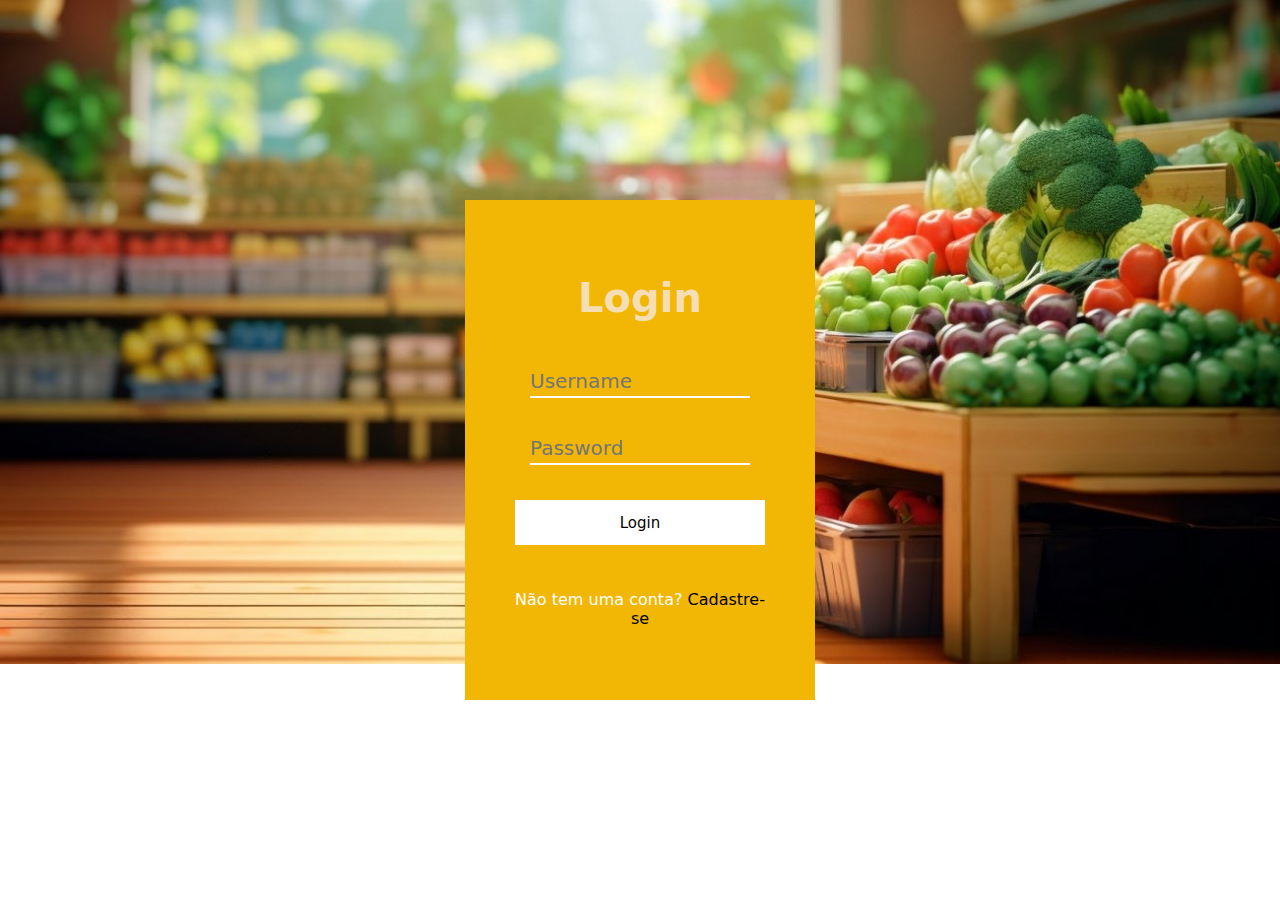
<file: index.html>
<!DOCTYPE html>
<html lang="pt-br">
  <head>
    <meta charset="UTF-8" />
    <meta name="viewport" content="width=device-width, initial-scale=1.0" />
    <title>Ortifood</title>
    <!--================== FAVICON ===================-->
    <link rel="icon" href="assets/img/o_black.png" />
    <!--================== CSS ===================-->
    <link rel="stylesheet" href="assets/css/login.css" />

    <!--================== LINK THUMBNAIL META TAGS ===================-->
    <!-- MS Tile - for Microsoft apps-->
    <meta
      name="msapplication-TileImage"
      content="assets/img/o_yellow.png"
    />
    <!-- fb & Whatsapp -->
    <meta property="og:site_name" content="Ortifood" />
    <meta property="og:title" content="Os Melhores Preços" />
    <meta
      property="og:description"
      content="Um jeito diferente de comprar frutas e hortaliças"
    />
    <!-- IMG URL: -->
    <meta
      property="og:image"
      content="assets/img/o_yellow.png"
    />
    <meta property="og:type" content="website" />
    <meta property="og:image:type" content="image/jpeg" />
    <!--  size up to 300px. Anything above this will not work in WhatsApp -->
    <meta property="og:image:width" content="300" />
    <meta property="og:image:height" content="300" />
    <meta property="og:url" content="" />

    <!-- FontAwesome CDN: -->
    <link
      rel="stylesheet"
      href="https://pro.fontawesome.com/releases/v5.10.0/css/all.css"
      integrity="sha384-AYmEC3Yw5cVb3ZcuHtOA93w35dYTsvhLPVnYs9eStHfGJvOvKxVfELGroGkvsg+p"
      crossorigin="anonymous"
    />

    <!-- Bootstrap stackPath CSS: -->
    <link
      rel="stylesheet"
      href="https://stackpath.bootstrapcdn.com/bootstrap/4.1.3/css/bootstrap.min.css"
      integrity="sha384-MCw98/SFnGE8fJT3GXwEOngsV7Zt27NXFoaoApmYm81iuXoPkFOJwJ8ERdknLPMO"
      crossorigin="anonymous"
    />
  </head>

  <body>
    <!-- Bootstrap Jquery and Js separate files:  -->
    <script
      src="https://cdn.jsdelivr.net/npm/@popperjs/core@2.9.2/dist/umd/popper.min.js"
      integrity="sha384-IQsoLXl5PILFhosVNubq5LC7Qb9DXgDA9i+tQ8Zj3iwWAwPtgFTxbJ8NT4GN1R8p"
      crossorigin="anonymous"
    ></script>
    <script
      src="https://cdn.jsdelivr.net/npm/bootstrap@5.0.2/dist/js/bootstrap.min.js"
      integrity="sha384-cVKIPhGWiC2Al4u+LWgxfKTRIcfu0JTxR+EQDz/bgldoEyl4H0zUF0QKbrJ0EcQF"
      crossorigin="anonymous"
    ></script>
      <script src="config.js"></script>
    <script type="module">
        import { teste } from "./src/services/api.js";

      console.log(teste())
  </script>

    <form id="loginForm">
      <h1>Login</h1>
      <div class="textBoxDiv">
        <input type="text" id="email" placeholder="Username" required>
      </div>
        <div class="textBoxDiv">
          <input type="password" id="password" placeholder="Password" required>
        </div>
        <input class="loginBtn" type="submit" value="Login">
        <p class="loginMessage" id="message"></p>
        <div class="signUp">
          Não tem uma conta?
          </hr>
          <a href="#">Cadastre-se</a>
        </div>
    </form>
  <script src="src/services/login.js"></script>
  </body>
</html>
</file>
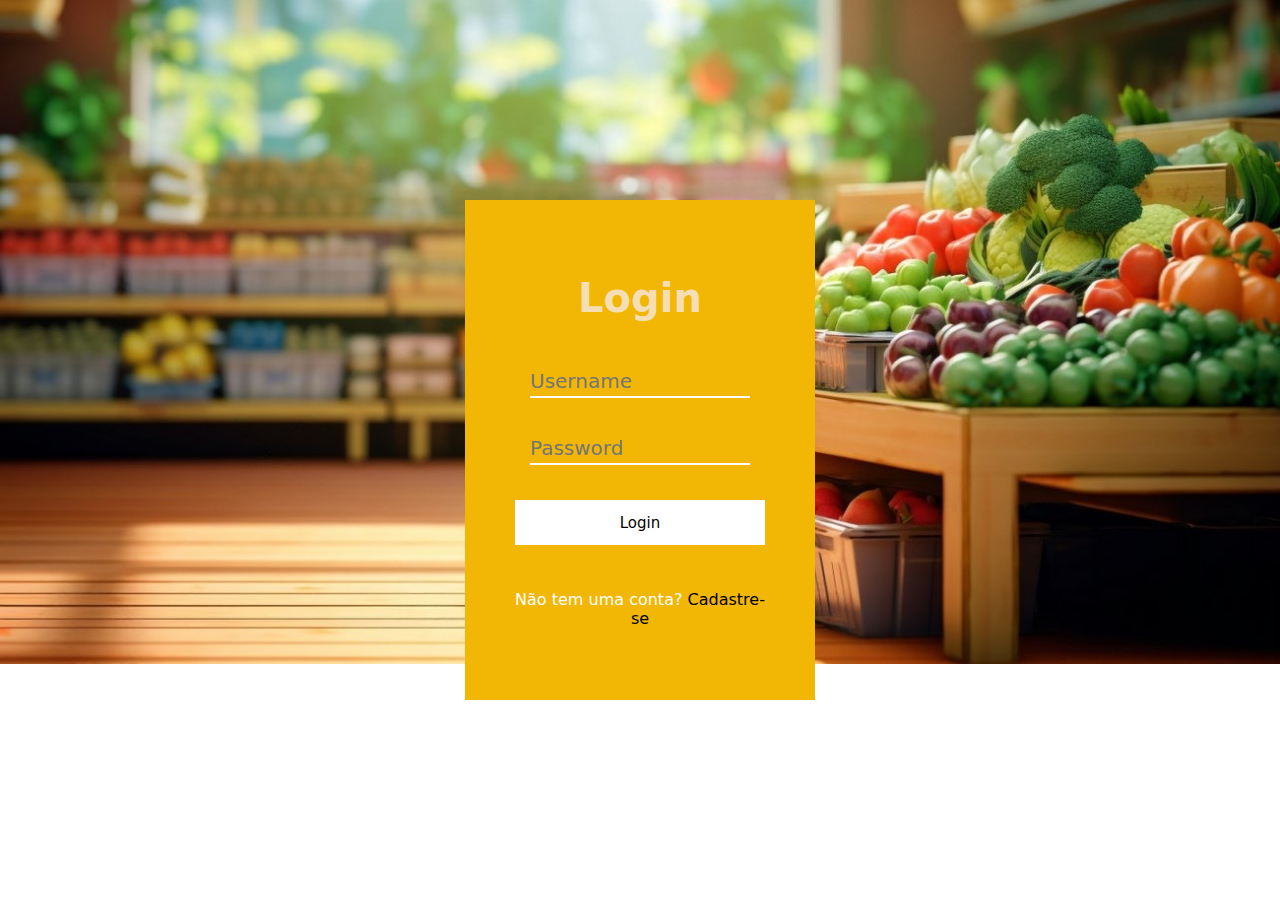
<file: home.html>
<!DOCTYPE html>
<html lang="pt-br">
  <head>
    <meta charset="UTF-8" />
    <meta name="viewport" content="width=device-width, initial-scale=1.0" />
    <title>Ortifood</title>
    <!--================== FAVICON ===================-->
    <link rel="icon" href="assets/img/o_black.png" />
    <!--================== CSS ===================-->
    <link rel="stylesheet" href="assets/css/home.css" />
    <link rel="stylesheet" href="assets/css/mainLayout.css" />

    <!--================== LINK THUMBNAIL META TAGS ===================-->
    <!-- MS Tile - for Microsoft apps-->
    <meta
      name="msapplication-TileImage"
      content="assets/img/o_yellow.png"
    />
    <!-- fb & Whatsapp -->
    <meta property="og:site_name" content="Ortifood" />
    <meta property="og:title" content="Os Melhores Preços" />
    <meta
      property="og:description"
      content="Um jeito diferente de comprar frutas e hortaliças"
    />
    <!-- IMG URL: -->
    <meta
      property="og:image"
      content="assets/img/o_yellow.png"
    />
    <meta property="og:type" content="website" />
    <meta property="og:image:type" content="image/jpeg" />
    <!--  size up to 300px. Anything above this will not work in WhatsApp -->
    <meta property="og:image:width" content="300" />
    <meta property="og:image:height" content="300" />
    <meta property="og:url" content="" />

    <!-- FontAwesome CDN: -->
    <link
      rel="stylesheet"
      href="https://pro.fontawesome.com/releases/v5.10.0/css/all.css"
      integrity="sha384-AYmEC3Yw5cVb3ZcuHtOA93w35dYTsvhLPVnYs9eStHfGJvOvKxVfELGroGkvsg+p"
      crossorigin="anonymous"
    />

    <!-- Bootstrap stackPath CSS: -->
    <link
      rel="stylesheet"
      href="https://stackpath.bootstrapcdn.com/bootstrap/4.1.3/css/bootstrap.min.css"
      integrity="sha384-MCw98/SFnGE8fJT3GXwEOngsV7Zt27NXFoaoApmYm81iuXoPkFOJwJ8ERdknLPMO"
      crossorigin="anonymous"
    />
  </head>

  <body>
    <script src="./src/services/auth.js"></script>
    <!-- Bootstrap Jquery and Js separate files:  -->
    <script
      src="https://cdn.jsdelivr.net/npm/@popperjs/core@2.9.2/dist/umd/popper.min.js"
      integrity="sha384-IQsoLXl5PILFhosVNubq5LC7Qb9DXgDA9i+tQ8Zj3iwWAwPtgFTxbJ8NT4GN1R8p"
      crossorigin="anonymous"
    ></script>
    <script
      src="https://cdn.jsdelivr.net/npm/bootstrap@5.0.2/dist/js/bootstrap.min.js"
      integrity="sha384-cVKIPhGWiC2Al4u+LWgxfKTRIcfu0JTxR+EQDz/bgldoEyl4H0zUF0QKbrJ0EcQF"
      crossorigin="anonymous"
    ></script>

    <!-- NavBar: -->
    <nav class="navbar navbar-expand-lg navbar-light bg-white py-3 fixed-top">
      <div class="container">
        <a href="./home.html">
          <img src="assets/img/ortiFood.png" width="15%" alt="" />
        </a>
        <button
          class="navbar-toggler"
          type="button"
          data-bs-toggle="collapse"
          data-bs-target="#navbarSupportedContent"
          aria-controls="navbarSupportedContent"
          aria-expanded="false"
          aria-label="Toggle navigation"
        >
          <span><i id="bar" class="fas fa-bars"></i></span>
        </button>
        <div class="collapse navbar-collapse" id="navbarSupportedContent">
          <ul class="navbar-nav ml-auto">
            <li class="nav-item">
              <a class="nav_link active" href="./home.html">Home</a>
            </li>
            <li class="nav-item">
              <a class="nav_link" href="/pages/loja.html">Loja</a>
            </li>

            <li class="nav-item">
              <a class="nav_link" href="/pages/blog.html">Blog</a>
            </li>

            <li class="nav-item">
              <a class="nav_link" href="#">Sobre</a>
            </li>
            <li class="nav-item">
              <a class="nav_link" href="#">Contato</a>
            </li>
            <li class="nav-item">
              <i class="fal fa-search"></i>
            </li>
            <li class="nav-item">
              <a href="/pages/carrinho.html">
                <i class="fal fa-shopping-bag"></i>
              </a>
            </li>
            </li>
          </ul>
        </div>
      </div>
    </nav>

    <section id="home">
      <div class="container">
        <h5>Faça sua feira em um só lugar</h5>
        <h1>Os <bMain>Melhores Preços</bMain> do dia</h1>
        <p>
          Encontramos, compramos e separamos seu pedido <br />
          de frutas e hortaliças
        </p>
        <button class="text-uppercase">Compre Agora</button>
      </div>
    </section>

    <section class="container" id="brands">
      <div class="row m-0 py-5">
        <!-- As classes dessas imagens são do próprio bootstrap,
          deixa as imagens responsivas a partir de 2 colunas pra telas
          largas, 4 para telas médias, e 6 para telas pequenas: -->
        <img
          class="img-fluid col-lg-2 col-md-4 col-6"
          src="assets/img/brand/1.png"
          alt=""
        />
        <img
          class="img-fluid col-lg-2 col-md-4 col-6"
          src="assets/img/brand/2.png"
          alt=""
        />
        <img
          class="img-fluid col-lg-2 col-md-4 col-6"
          src="assets/img/brand/3.png"
          alt=""
        />
        <img
          class="img-fluid col-lg-2 col-md-4 col-6"
          src="assets/img/brand/4.png"
          alt=""
        />
        <img
          class="img-fluid col-lg-2 col-md-4 col-6"
          src="assets/img/brand/5.png"
          alt=""
        />
        <img
          class="img-fluid col-lg-2 col-md-4 col-6"
          src="assets/img/brand/6.png"
          alt=""
        />
      </div>
    </section>

    <section class="w-100" id="categories">
      <div class="row p-0 m-0">
        <div class="one p-0 col-lg-4 col-md-12 col-12">
          <img class="img-fluid" src="assets/img/new/naHorta_club.jpg" alt="" />
          <div class="details">
            <h2>Clube naHorta</h2>
            <button class="text-uppercase">Saiba mais</button>
          </div>
        </div>

        <div class="one p-0 col-lg-4 col-md-12 col-12">
          <img class="img-fluid" src="assets/img/new/frutas.jpg" width="50%" alt="" />
          <div class="details">
            <h2>Frutas</h2>
            <button class="text-uppercase">Comprar Agora</button>
          </div>
        </div>

        <div class="one p-0 col-lg-4 col-md-12 col-12">
          <img class="img-fluid" src="assets/img/new/hortalicas.jpg" alt="" />
          <div class="details">
            <h2>Hortaliças</h2>
            <button class="text-uppercase">Comprar Agora</button>
          </div>
        </div>
      </div>
    </section>

    <section class="my-5" id="featured">
      <div class="container text-center mt-5 py-5">
        <h3>Em Destaque</h3>
        <!-- Linha pra separar o conteúdo: -->
        <hr class="mx-auto" />
        <p>Aqui você pode ver os produtos em promoção hoje</p>
      </div>

      <div class="row mx-auto container" id="relatedProducts">
          <div class="col-xl-3 col-lg-4 col-md-6 col-sm-12 mb-4 d-flex justify-content-center">
            <div class="card-classic p-3">
              <div class="card-img-container d-flex justify-content-between align-items-start mb-3">
                <img src="assets/img/produce/pimentao.jpg" alt="Pimentão" class="img-fluid produto-img">
                <a class="d-flex align-items-center">
                  <i class="fas fa-arrow-right me-1 fs-3" style="color: #3b3b3b;"></i>
                </a>
              </div>
              <div class="text-start mb-3">
                <h5 class="nome-produto mb-0">Pimentão</h5>
              </div>
              <div class="mt-auto text-start">
                <span class="esphere">Legumes</span>
              </div>
            </div>
          </div>
          <div class="col-xl-3 col-lg-4 col-md-6 col-sm-12 mb-4 d-flex justify-content-center">
            <div class="card-classic p-3">
              <div class="card-img-container d-flex justify-content-between align-items-start mb-3">
                <img src="assets/img/produce/pepino.jpg" alt="Pepino" class="img-fluid produto-img">
                <a class="d-flex align-items-center">
                  <i class="fas fa-arrow-right me-1 fs-3" style="color: #3b3b3b;"></i>
                </a>
              </div>
              <div class="text-start mb-3">
                <h5 class="nome-produto mb-0">Pepino</h5>
              </div>
              <div class="mt-auto text-start">
                <span class="esphere">Legumes</span>
              </div>
            </div>
          </div>
          <div class="col-xl-3 col-lg-4 col-md-6 col-sm-12 mb-4 d-flex justify-content-center">
            <div class="card-classic p-3">
              <div class="card-img-container d-flex justify-content-between align-items-start mb-3">
                <img src="assets/img/fruits/uva.png" alt="Uva" class="img-fluid produto-img">
                <a class="d-flex align-items-center">
                  <i class="fas fa-arrow-right me-1 fs-3" style="color: #3b3b3b;"></i>
                </a>
              </div>
              <div class="text-start mb-3">
                <h5 class="nome-produto mb-0">Uva</h5>
              </div>
              <div class="mt-auto text-start">
                <span class="esphere">Frutas</span>
              </div>
            </div>
          </div>
          <div class="col-xl-3 col-lg-4 col-md-6 col-sm-12 mb-4 d-flex justify-content-center">
            <div class="card-classic p-3">
              <div class="card-img-container d-flex justify-content-between align-items-start mb-3">
                <img src="assets/img/fruits/abacaxi.png" alt="Abacaxi" class="img-fluid produto-img">
                <a class="d-flex align-items-center">
                  <i class="fas fa-arrow-right me-1 fs-3" style="color: #3b3b3b;"></i>
                </a>
              </div>
              <div class="text-start mb-3">
                <h5 class="nome-produto mb-0">Abacaxi</h5>
              </div>
              <div class="mt-auto text-start">
                <span class="esphere">Frutas</span>
              </div>
            </div>
          </div>
      </div>
    </section>

    <section class="my-5" id="fruits">
      <div class="container text-center mt-5 py-5">
        <h3>Frutas</h3>
        <!-- Linha pra separar o conteúdo: -->
        <hr class="mx-auto" />
        <p>Aqui você pode conferir a seleção de frutas da Ortifood</p>
      </div>

      <div class="row mx-auto container" id="relatedProducts">
          <div class="col-xl-3 col-lg-4 col-md-6 col-sm-12 mb-4 d-flex justify-content-center">
            <div class="card-classic p-3">
              <div class="card-img-container d-flex justify-content-between align-items-start mb-3">
                <img src="assets/img/fruits/strawberry.jpg" alt="Morango" class="img-fluid produto-img">
                <a class="d-flex align-items-center">
                  <i class="fas fa-arrow-right me-1 fs-3" style="color: #3b3b3b;"></i>
                </a>
              </div>
              <div class="text-start mb-3">
                <h5 class="nome-produto mb-0">Morango</h5>
              </div>
              <div class="mt-auto text-start">
                <span class="esphere">Frutas</span>
              </div>
            </div>
          </div>
          <div class="col-xl-3 col-lg-4 col-md-6 col-sm-12 mb-4 d-flex justify-content-center">
            <div class="card-classic p-3">
              <div class="card-img-container d-flex justify-content-between align-items-start mb-3">
                <img src="assets/img/fruits/kiwi.png" alt="Kiwi" class="img-fluid produto-img">
                <a class="d-flex align-items-center">
                  <i class="fas fa-arrow-right me-1 fs-3" style="color: #3b3b3b;"></i>
                </a>
              </div>
              <div class="text-start mb-3">
                <h5 class="nome-produto mb-0">Kiwi</h5>
              </div>
              <div class="mt-auto text-start">
                <span class="esphere">Frutas</span>
              </div>
            </div>
          </div>
          <div class="col-xl-3 col-lg-4 col-md-6 col-sm-12 mb-4 d-flex justify-content-center">
            <div class="card-classic p-3">
              <div class="card-img-container d-flex justify-content-between align-items-start mb-3">
                <img src="assets/img/fruits/melao.png" alt="Melão" class="img-fluid produto-img">
                <a class="d-flex align-items-center">
                  <i class="fas fa-arrow-right me-1 fs-3" style="color: #3b3b3b;"></i>
                </a>
              </div>
              <div class="text-start mb-3">
                <h5 class="nome-produto mb-0">Melão</h5>
              </div>
              <div class="mt-auto text-start">
                <span class="esphere">Frutas</span>
              </div>
            </div>
          </div>
          <div class="col-xl-3 col-lg-4 col-md-6 col-sm-12 mb-4 d-flex justify-content-center">
            <div class="card-classic p-3">
              <div class="card-img-container d-flex justify-content-between align-items-start mb-3">
                <img src="assets/img/fruits/watermelon.jpg" alt="Melancia" class="img-fluid produto-img">
                <a class="d-flex align-items-center">
                  <i class="fas fa-arrow-right me-1 fs-3" style="color: #3b3b3b;"></i>
                </a>
              </div>
              <div class="text-start mb-3">
                <h5 class="nome-produto mb-0">Melancia</h5>
              </div>
              <div class="mt-auto text-start">
                <span class="esphere">Frutas</span>
              </div>
            </div>
          </div>
      </div>
    </section>

    <section class="my-5" id="produce">
      <div class="container text-center mt-5 py-5">
        <h3>Hortaliças</h3>
        <!-- Linha pra separar o conteúdo: -->
        <hr class="mx-auto" />
        <p>
          Aqui você pode conferir a seleção de hortaliças da Ortifood.
        </p>
      </div>

      <div class="row mx-auto container" id="relatedProducts">
          <div class="col-xl-3 col-lg-4 col-md-6 col-sm-12 mb-4 d-flex justify-content-center">
            <div class="card-classic p-3">
              <div class="card-img-container d-flex justify-content-between align-items-start mb-3">
                <img src="assets/img/produce/carrot.png" alt="Cenoura" class="img-fluid produto-img">
                <a class="d-flex align-items-center">
                  <i class="fas fa-arrow-right me-1 fs-3" style="color: #3b3b3b;"></i>
                </a>
              </div>
              <div class="text-start mb-3">
                <h5 class="nome-produto mb-0">Cenoura</h5>
              </div>
              <div class="mt-auto text-start">
                <span class="esphere">Legume</span>
              </div>
            </div>
          </div>
          <div class="col-xl-3 col-lg-4 col-md-6 col-sm-12 mb-4 d-flex justify-content-center">
            <div class="card-classic p-3">
              <div class="card-img-container d-flex justify-content-between align-items-start mb-3">
                <img src="assets/img/produce/lettuce.jpg" alt="Alface" class="img-fluid produto-img">
                <a class="d-flex align-items-center">
                  <i class="fas fa-arrow-right me-1 fs-3" style="color: #3b3b3b;"></i>
                </a>
              </div>
              <div class="text-start mb-3">
                <h5 class="nome-produto mb-0">Alface</h5>
              </div>
              <div class="mt-auto text-start">
                <span class="esphere">Hortaliças</span>
              </div>
            </div>
          </div>
          <div class="col-xl-3 col-lg-4 col-md-6 col-sm-12 mb-4 d-flex justify-content-center">
            <div class="card-classic p-3">
              <div class="card-img-container d-flex justify-content-between align-items-start mb-3">
                <img src="assets/img/produce/rabanete.png" alt="Rabanete" class="img-fluid produto-img">
                <a class="d-flex align-items-center">
                  <i class="fas fa-arrow-right me-1 fs-3" style="color: #3b3b3b;"></i>
                </a>
              </div>
              <div class="text-start mb-3">
                <h5 class="nome-produto mb-0">Rabanete</h5>
              </div>
              <div class="mt-auto text-start">
                <span class="esphere">Legumes</span>
              </div>
            </div>
          </div>
          <div class="col-xl-3 col-lg-4 col-md-6 col-sm-12 mb-4 d-flex justify-content-center">
            <div class="card-classic p-3">
              <div class="card-img-container d-flex justify-content-between align-items-start mb-3">
                <img src="assets/img/produce/rucula.jpg" alt="Rucula" class="img-fluid produto-img">
                <a class="d-flex align-items-center">
                  <i class="fas fa-arrow-right me-1 fs-3" style="color: #3b3b3b;"></i>
                </a>
              </div>
              <div class="text-start mb-3">
                <h5 class="nome-produto mb-0">Rucula</h5>
              </div>
              <div class="mt-auto text-start">
                <span class="esphere">Hortaliças</span>
              </div>
            </div>
          </div>
      </div>
    </section>

    <footer class="mt-5 py-5">
      <div class="row container mx-auto pt-5">
        <div class="footer-one col-lg-3 col-md-6 col-12">
          <img src="assets/img/o_yellow.png" width="25%" alt="" />
          <p class="pt-3">
            A <bMain>Ortifood</bMain> é uma plataforma para você comprar frutas e hortaliças de um jeito diferente
          </p>
        </div>

        <div class="footer-one col-lg-3 col-md-6 col-12 mb-3">
          <h5 class="pb-2">Categorias</h5>
          <ul class="list-unstyled">
            <li><a href="">Frutas</a></li>
            <li><a href="">Hortaliças</a></li>
          </ul>
        </div>

        <div class="footer-one col-lg-3 col-md-6 col-12 mb-3">
          <h5 class="pb-2">Contate-nos</h5>
          <div class="">
            <h6 class="text-capitalize">Endereço</h6>
            <p>Itu - SP</p>
          </div>

          <div class="">
            <h6 class="text-capitalize">Telefone</h6>
            <p>+55 (11) 91516-7479</p>
          </div>

          <div class="">
            <h6 class="text-capitalize">E-mail</h6>
            <p>
              <a href="mailto:contato@nahorta.com"
                >contato@nahorta.com</a
              >
            </p>
          </div>
        </div>

        <div class="footer-one col-lg-3 col-md-6 col-12">
          <h5 class="pb-2">Instagram</h5>
          <div class="row">
            <img
              class="img-fluid w-25 h-100 m-2"
              src="assets/img/insta/1.jpg"
              alt=""
            />
            <img
              class="img-fluid w-25 h-100 m-2"
              src="assets/img/insta/2.jpg"
              alt=""
            />
            <img
              class="img-fluid w-25 h-100 m-2"
              src="assets/img/insta/3.jpg"
              alt=""
            />
            <img
              class="img-fluid w-25 h-100 m-2"
              src="assets/img/insta/4.jpg"
              alt=""
            />
            <img
              class="img-fluid w-25 h-100 m-2"
              src="assets/img/insta/5.jpg"
              alt=""
            />
          </div>
        </div>
      </div>

      <div class="copyright mt-5">
        <div class="row container mx-auto mb-4">
          <div class="col-lg-3 col-md-6 col-12">
            <img src="assets/img/payment.png" alt="" />
          </div>

          <div class="col-lg-4 col-md-6 col-12 text-nowrap mb-2">
            <p>© 2025 Ortifood. Todos os direitos reservados</p>
          </div>

          <div class="row">
            <p class="mx-1 ml-4">
              <a href="https://www.instagram.com/ortifood" target="_blank"
                ><i class="fab fa-instagram"></i
              ></a>
            </p>
          </div>
        </div>
      </div>
    </footer>


    <dialog id="produtoDialog">
      <h3 id="dialogTitle" class="nome-produto mb-0" style="padding: 10px 10px 10px 15px;"></h3>
      <div class="horizontal-line">
      <div class="dialog-body" style="padding: 10px 10px 10px 15px;">
        <div class="product-info">
          <img id="dialogImage" width="25%" class="product-image">
          <div class="product-details">
            <div class="stars">
              <i class="fas fa-star"></i>
              <i class="fas fa-star"></i>
              <i class="fas fa-star"></i>
              <i class="fas fa-star"></i>
              <i class="fas fa-star"></i>
              <span class="ms-2 text-muted small">3.5 (120)</span>
            </div>
          </div>
        </div>
    
        <div class="d-flex justify-content-between align-items-center" style="padding: 0px 30px 0px 30px;">
          <div class="d-flex align-items-center">
            <i class="fas fa-box me-1 icons-color"></i>
            <span class="unidade-produto text-muted mb-0">Em estoque:</span>
          </div>
          <span id="product-quantity" class="text-muted mb-0"></span>
        </div>
        <div class="d-flex justify-content-between align-items-center" style="padding: 15px 30px 0px 30px;">
          <div class="d-flex align-items-center">
            <i class="fas fa-dollar-sign icons-color"></i>
            <span class="unidade-produto text-muted mb-0">Preço unitário:</span>
          </div>
          <span id="product-value" class="text-muted mb-0"></span>
        </div>
    
        <div class="dropdown-container">
          <div class="dropdown-header" id="dropdownHeader">
            <span class="dropdown-title">
              <i class="fas fa-dollar-sign icons-color"></i> Observações
            </span>
            <i class="fas fa-chevron-down dropdown-icon"></i>
          </div>
          <div class="dropdown-content">
            <p>Este é o conteúdo do dropdown.</p>
          </div>
        </div>
        
        <div class="info-item">
          <label for="quantidade">Quantidade</label>
          <div class="input-container">
            <input type="number" id="quantidade" placeholder="Máximo 50" max="50">
            <span class="unit">Un.</span>
          </div>
        </div>
    
        <div class="info-item">
          <label>Opções de Entrega</label>
          <div class="entrega-opcoes">
            <label><input type="radio" name="entrega"> 🏪 Retirada pelo comprador</label>
          </div>
        </div>
      </div>
      <div class="mt-auto text-end dialog-footer" style="padding: 20px;">
        <button id="closeDialog">Fechar</button>
      </div>
    </dialog>
    
    <script type="module" src="../handler/dialog-handler.js"></script>
  </body>
</html>
</file>
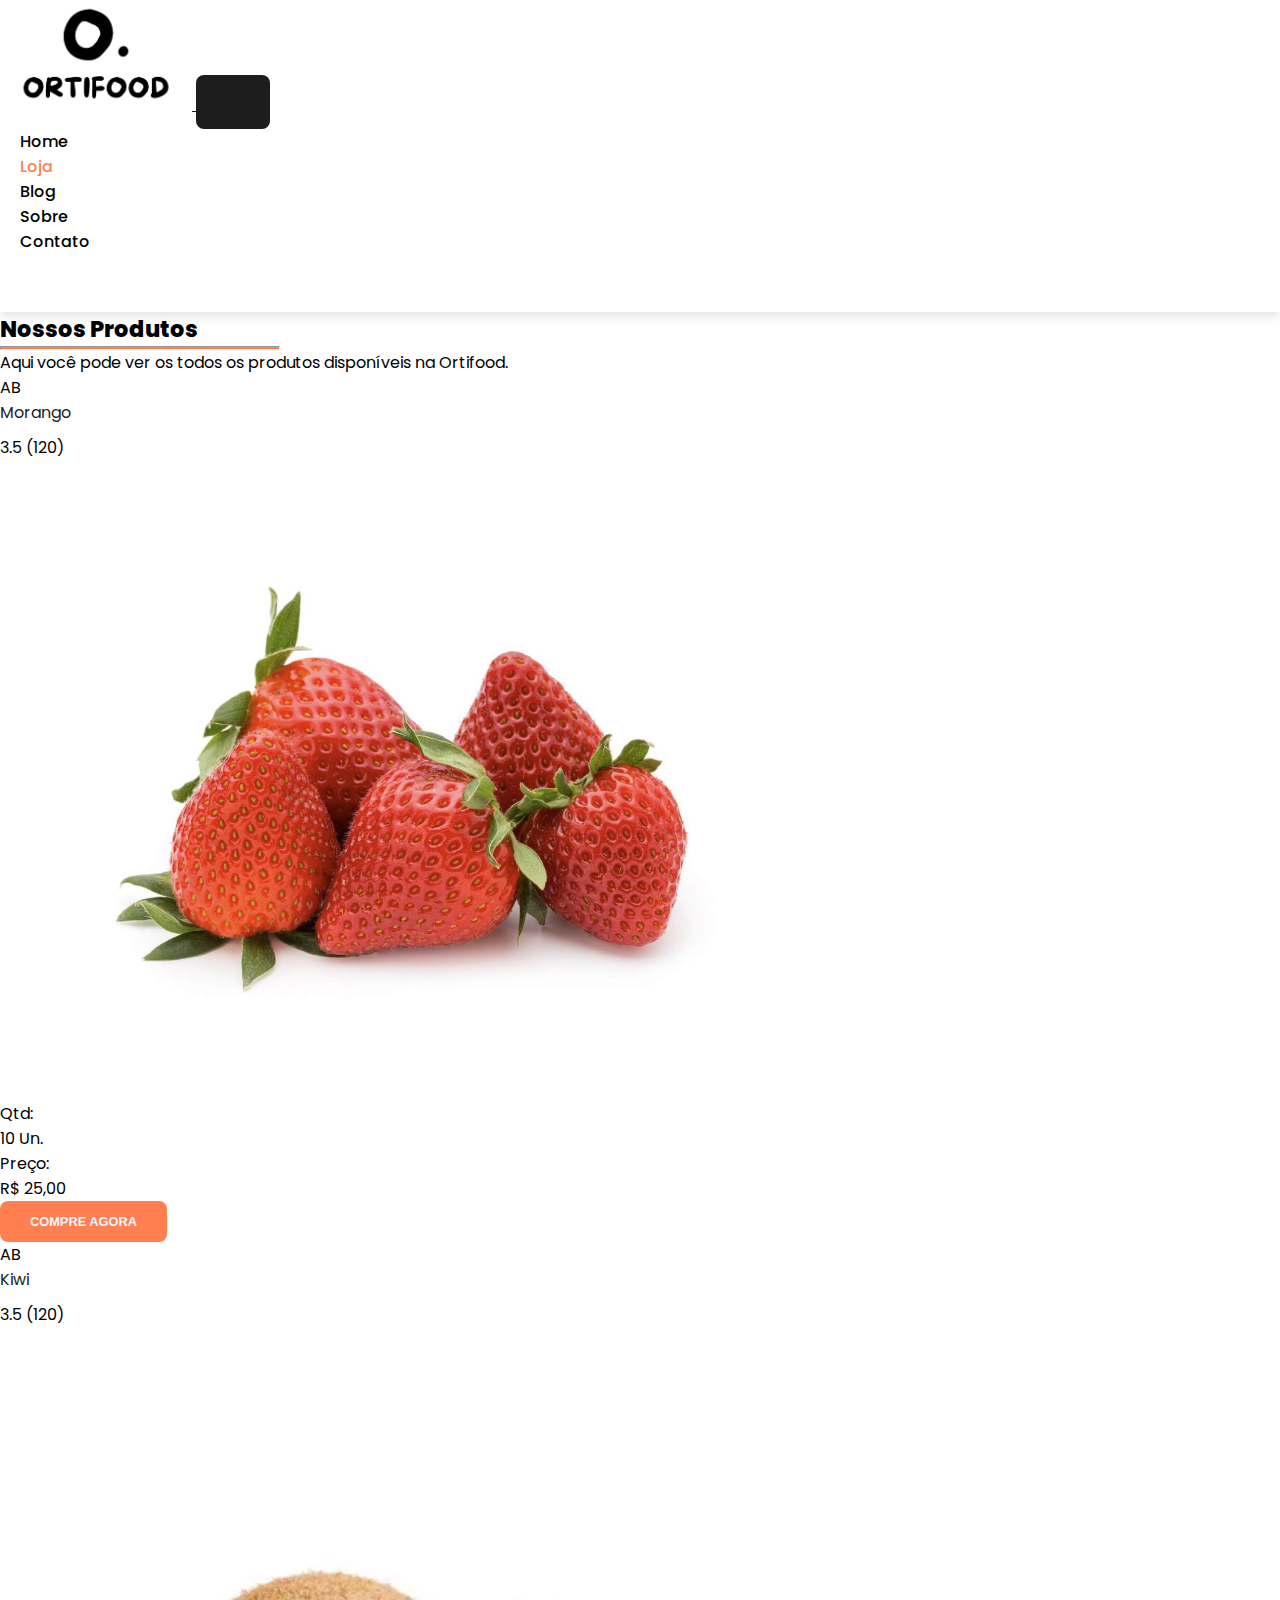
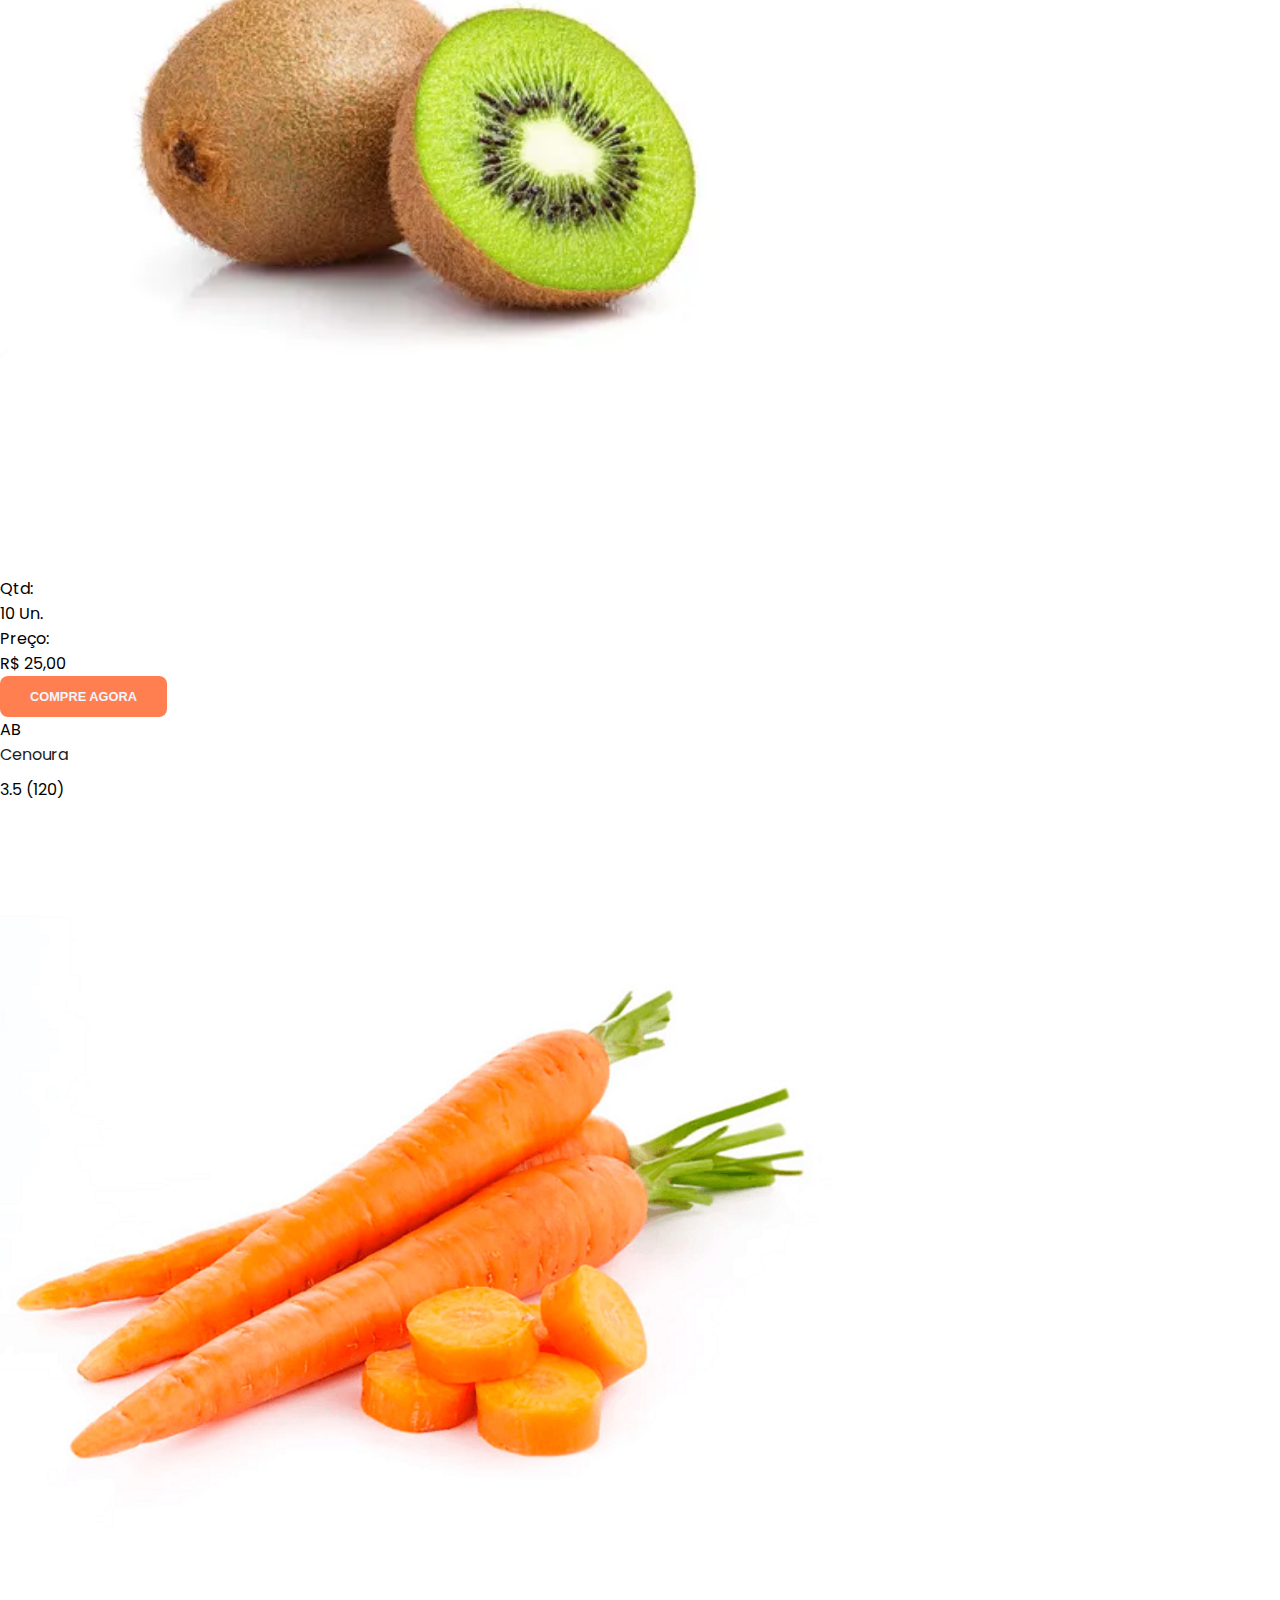
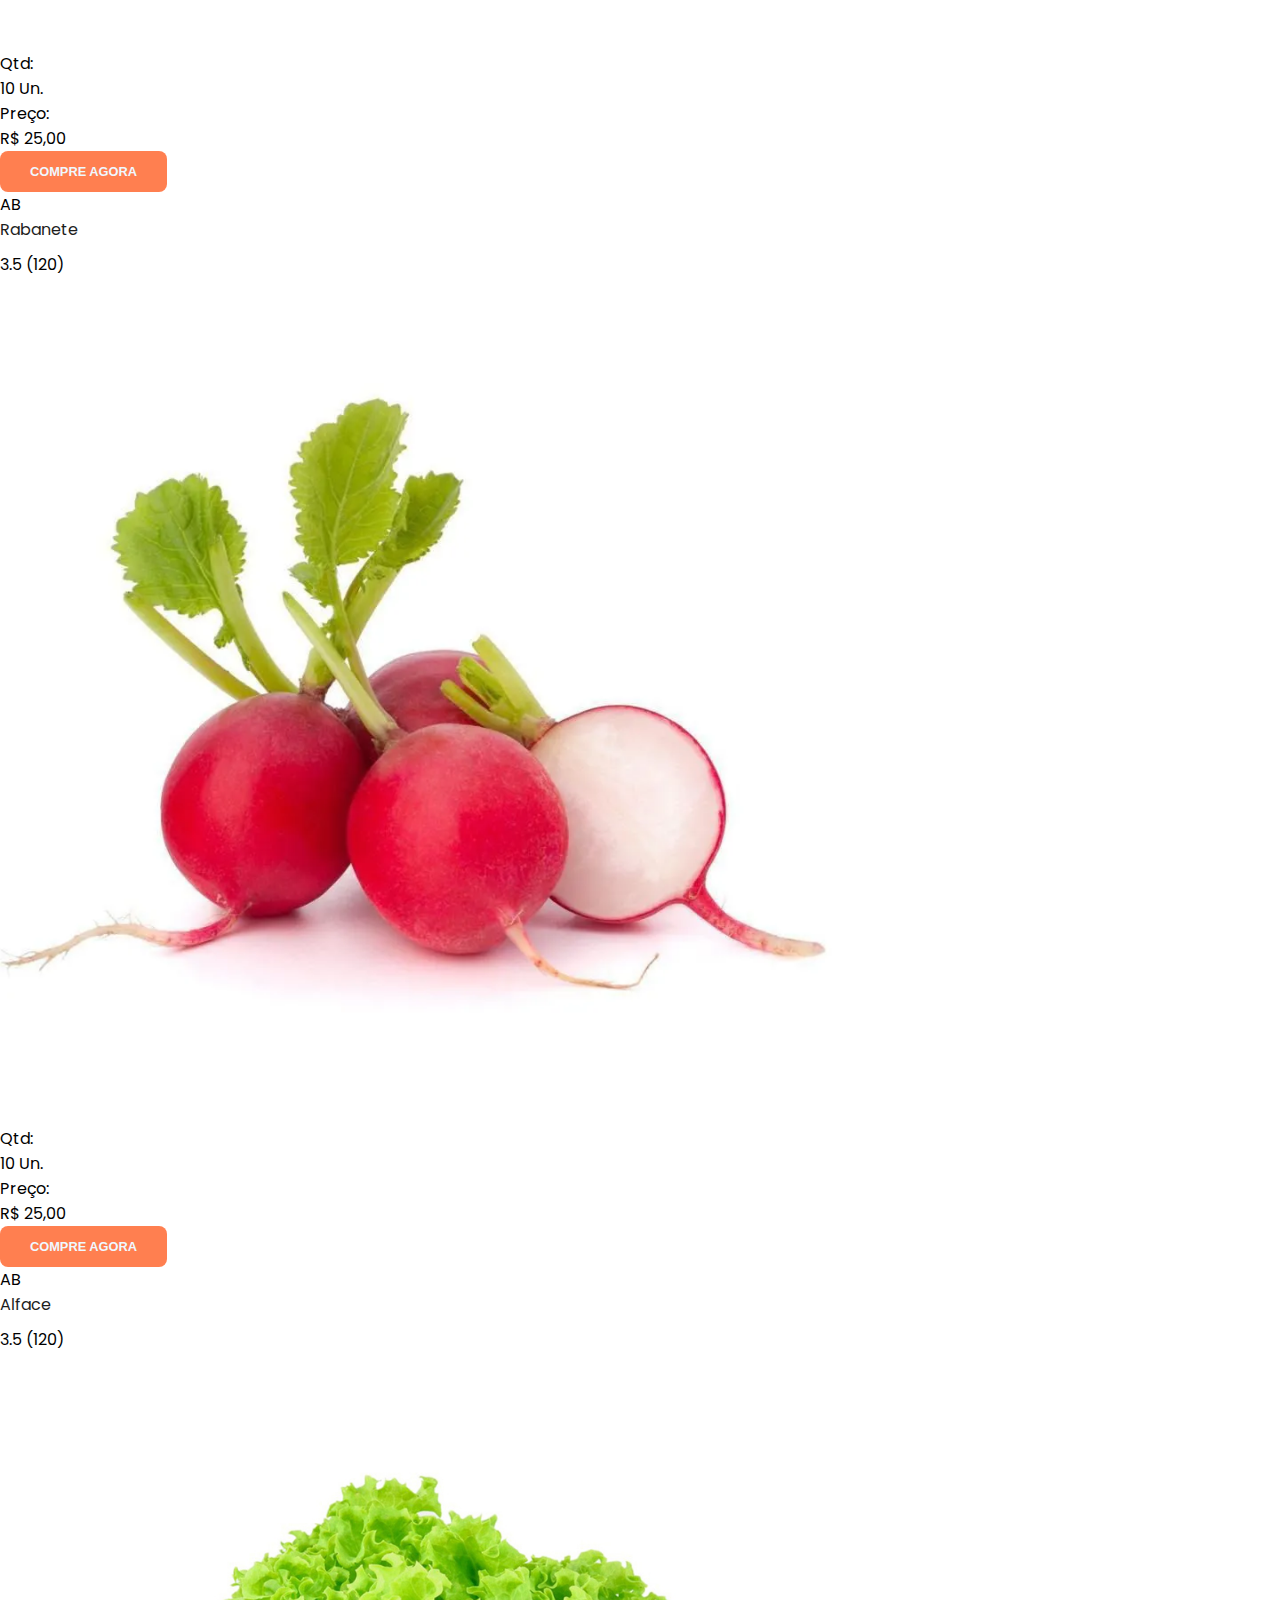
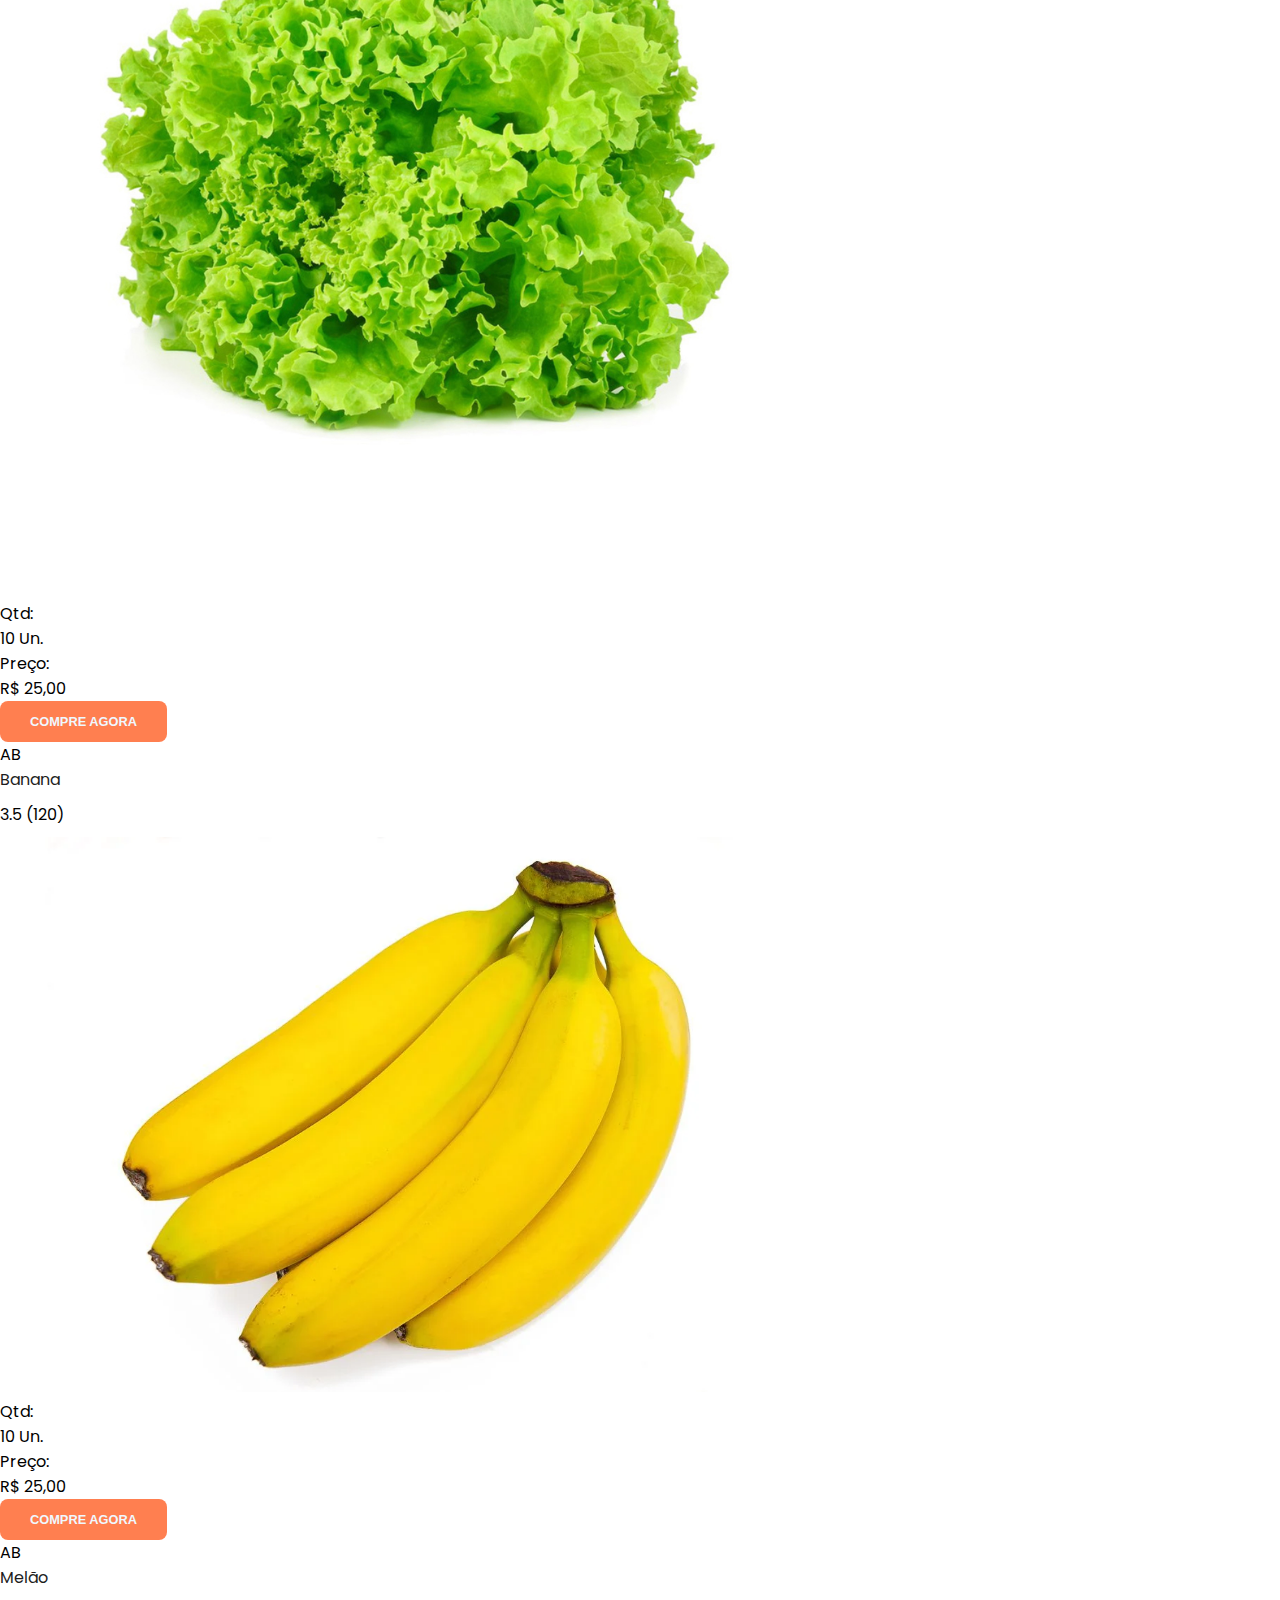
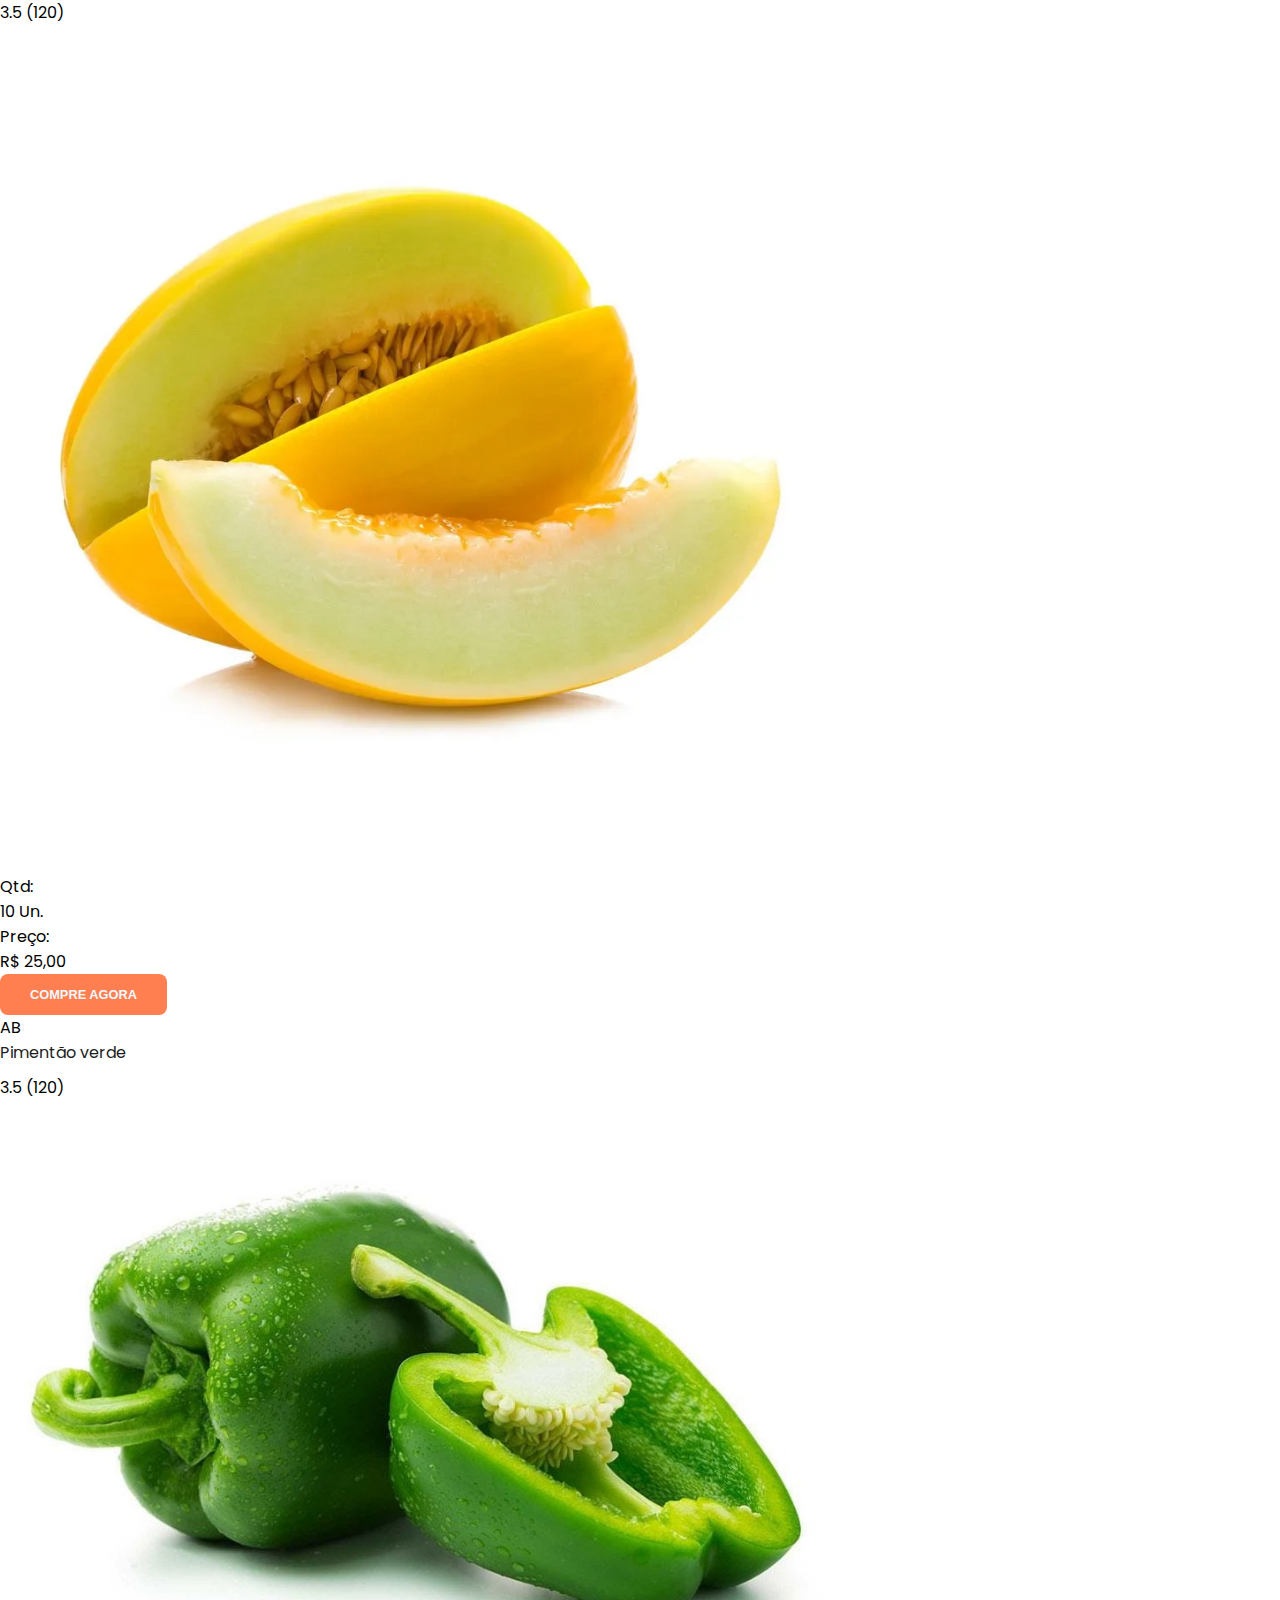
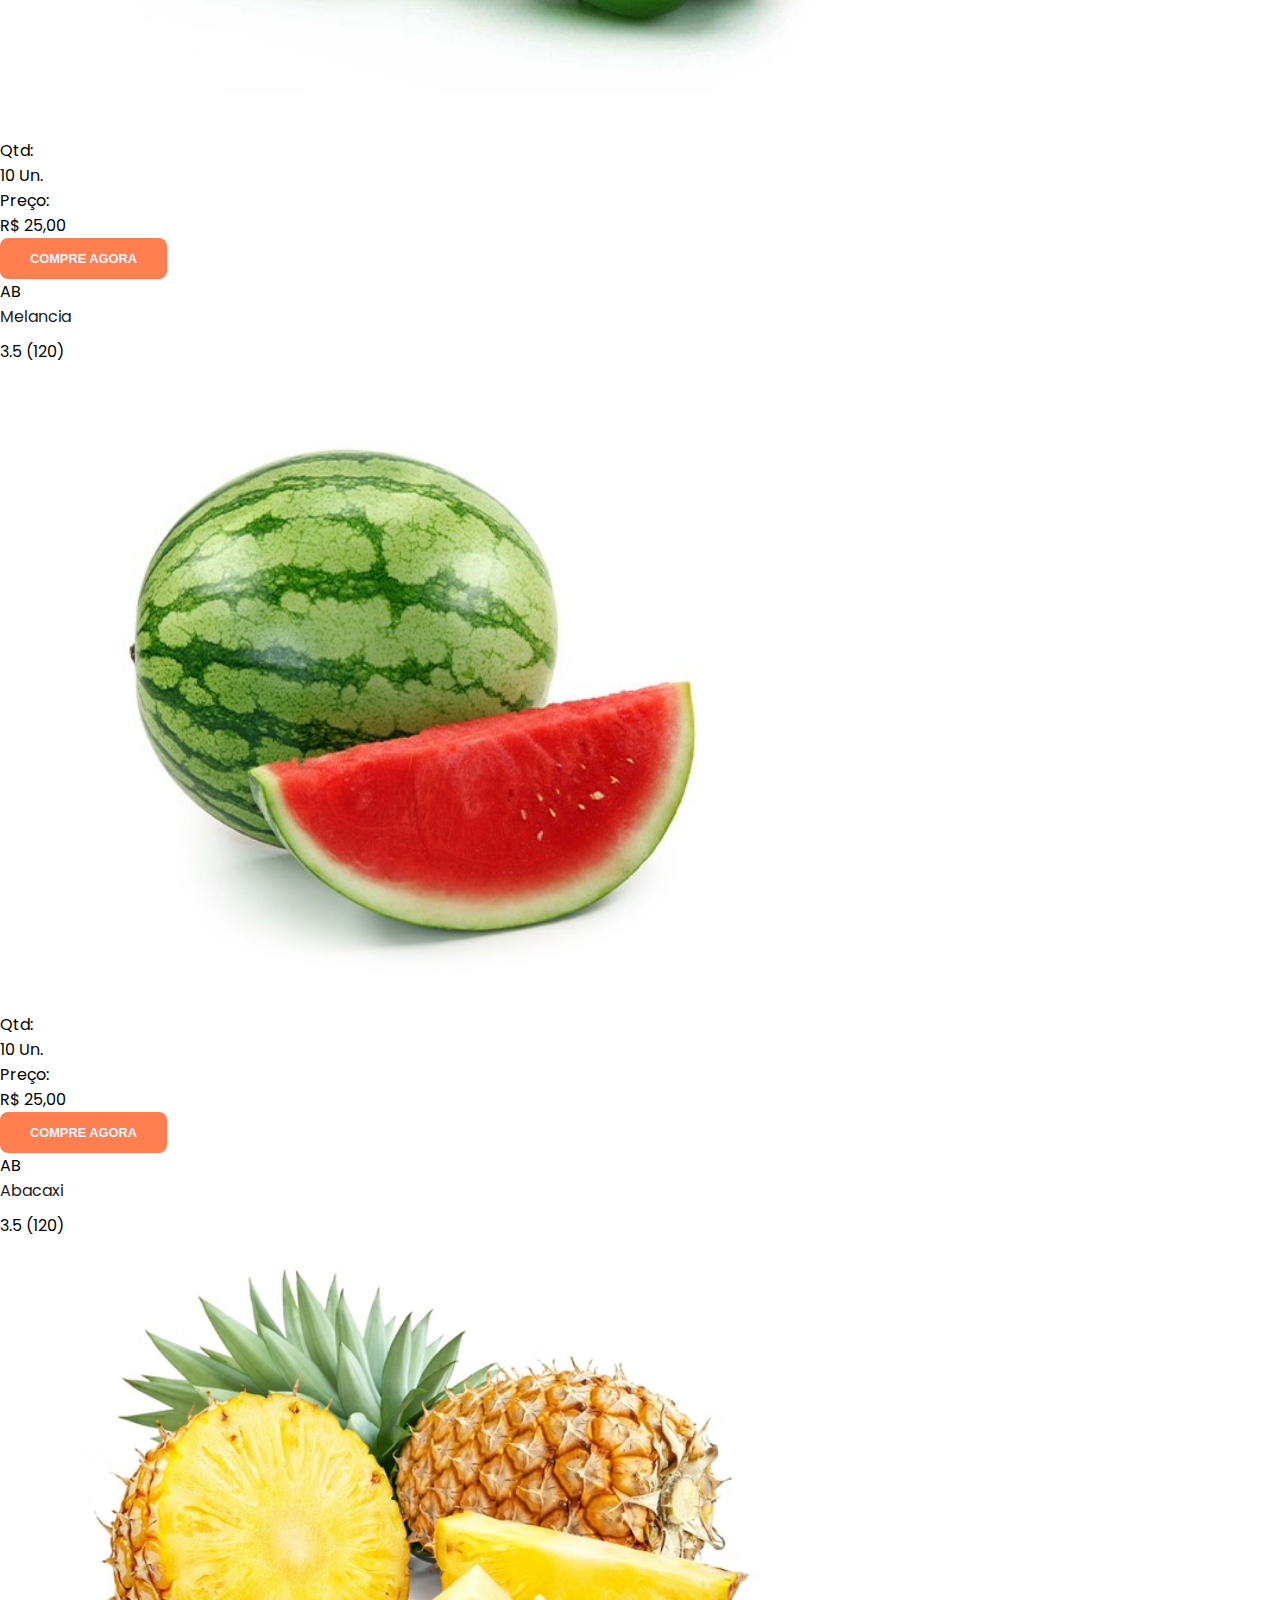
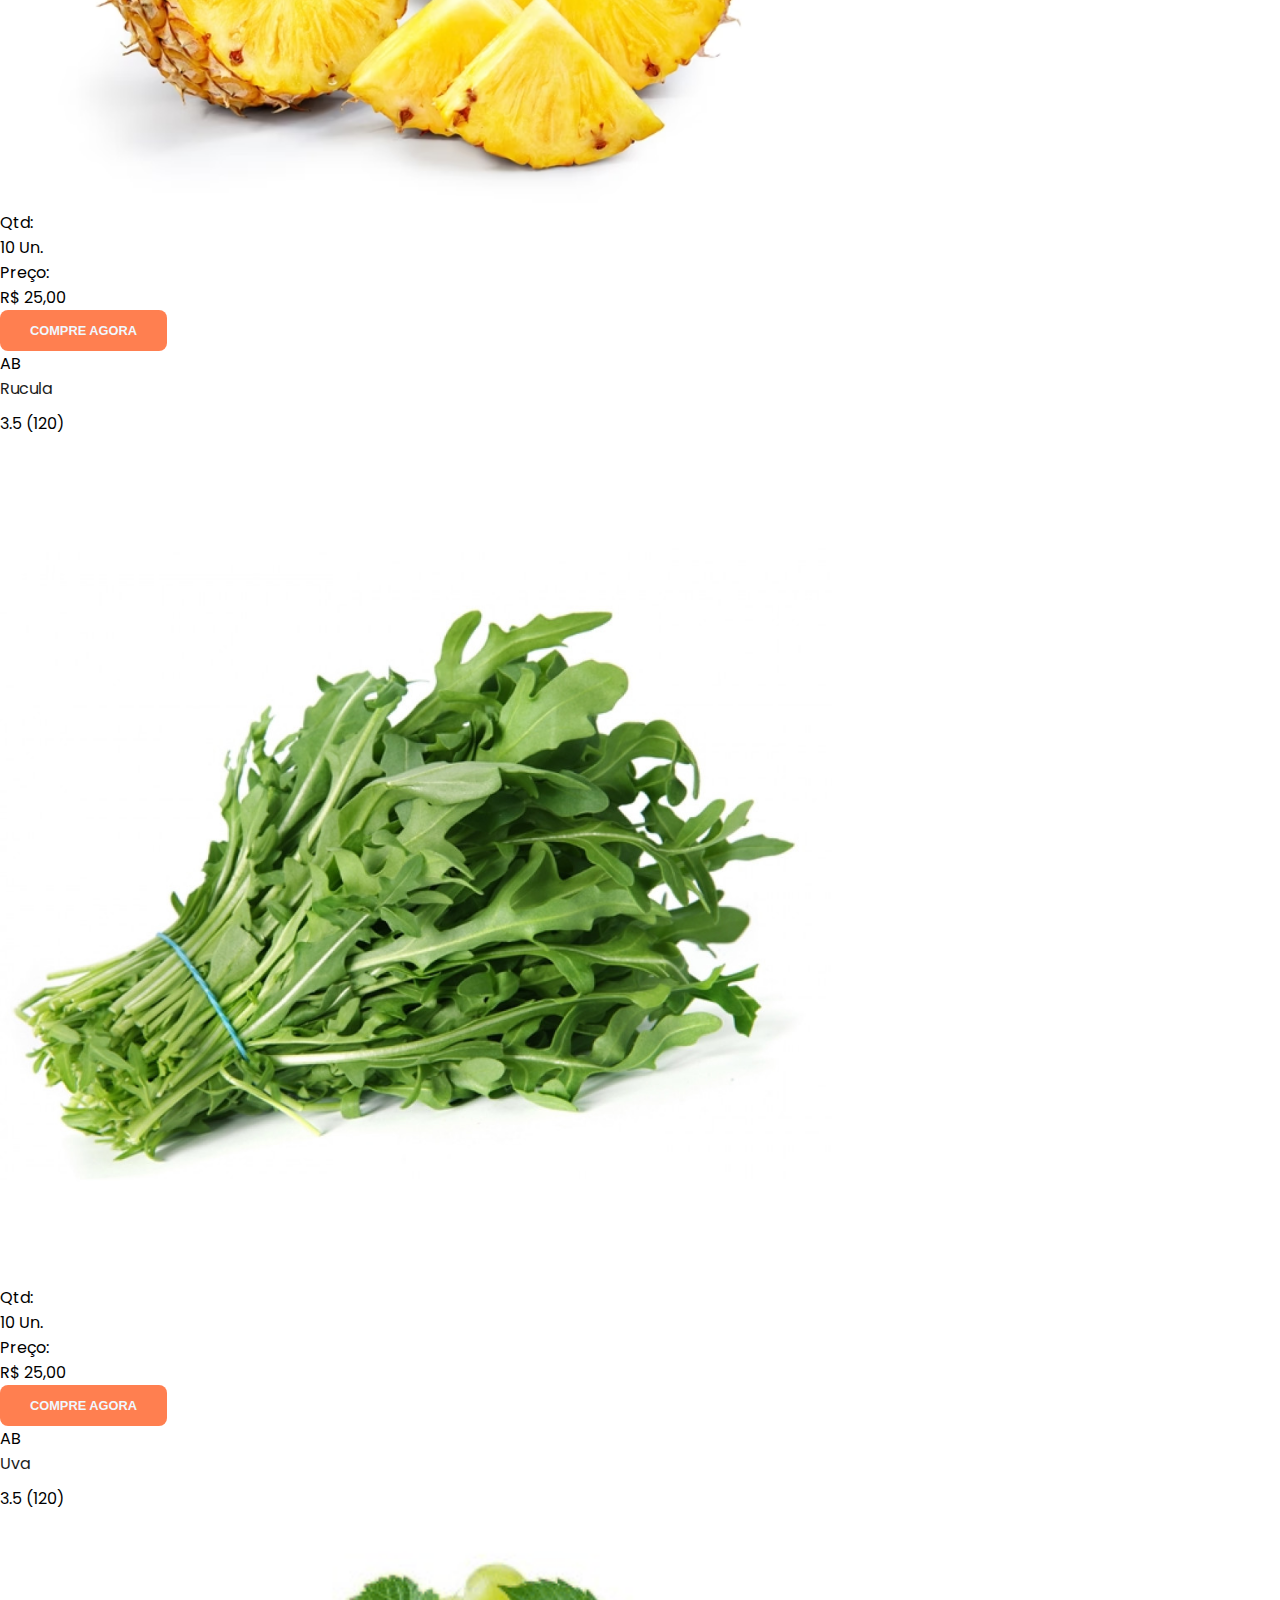
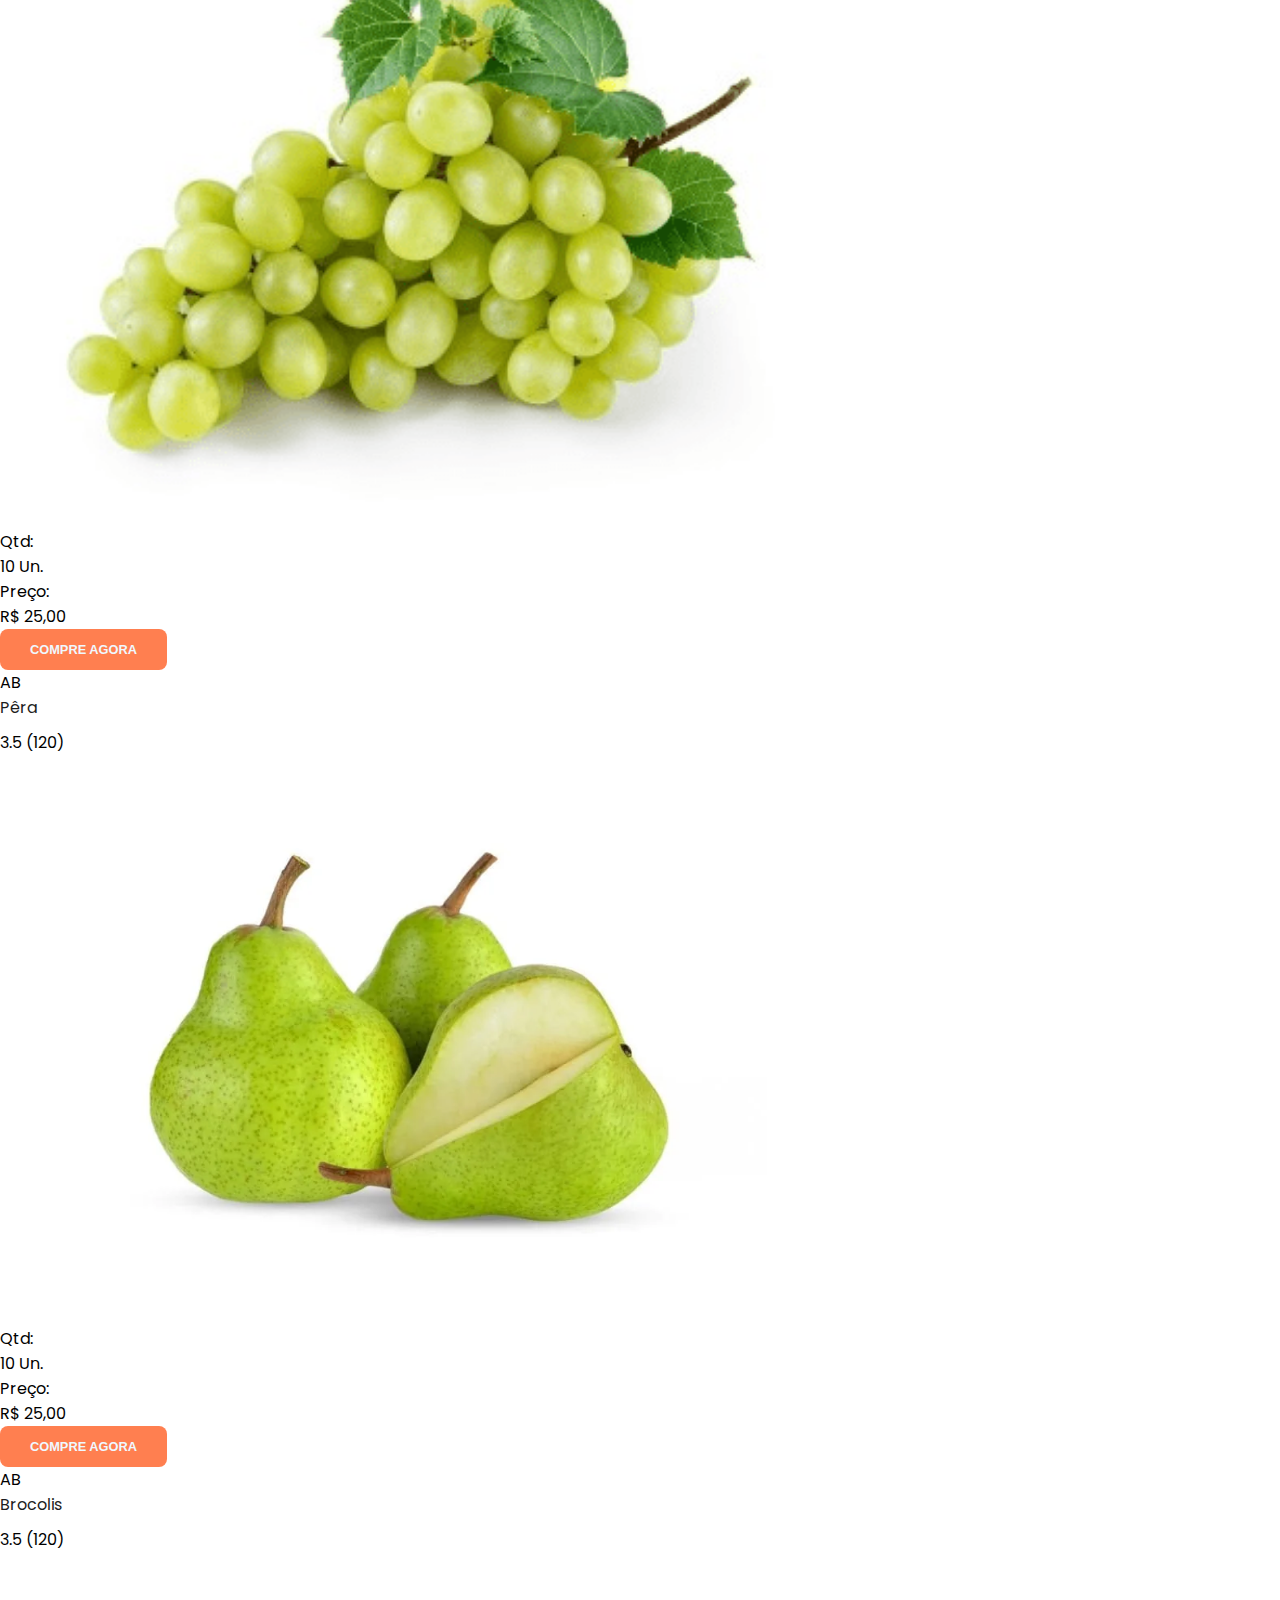
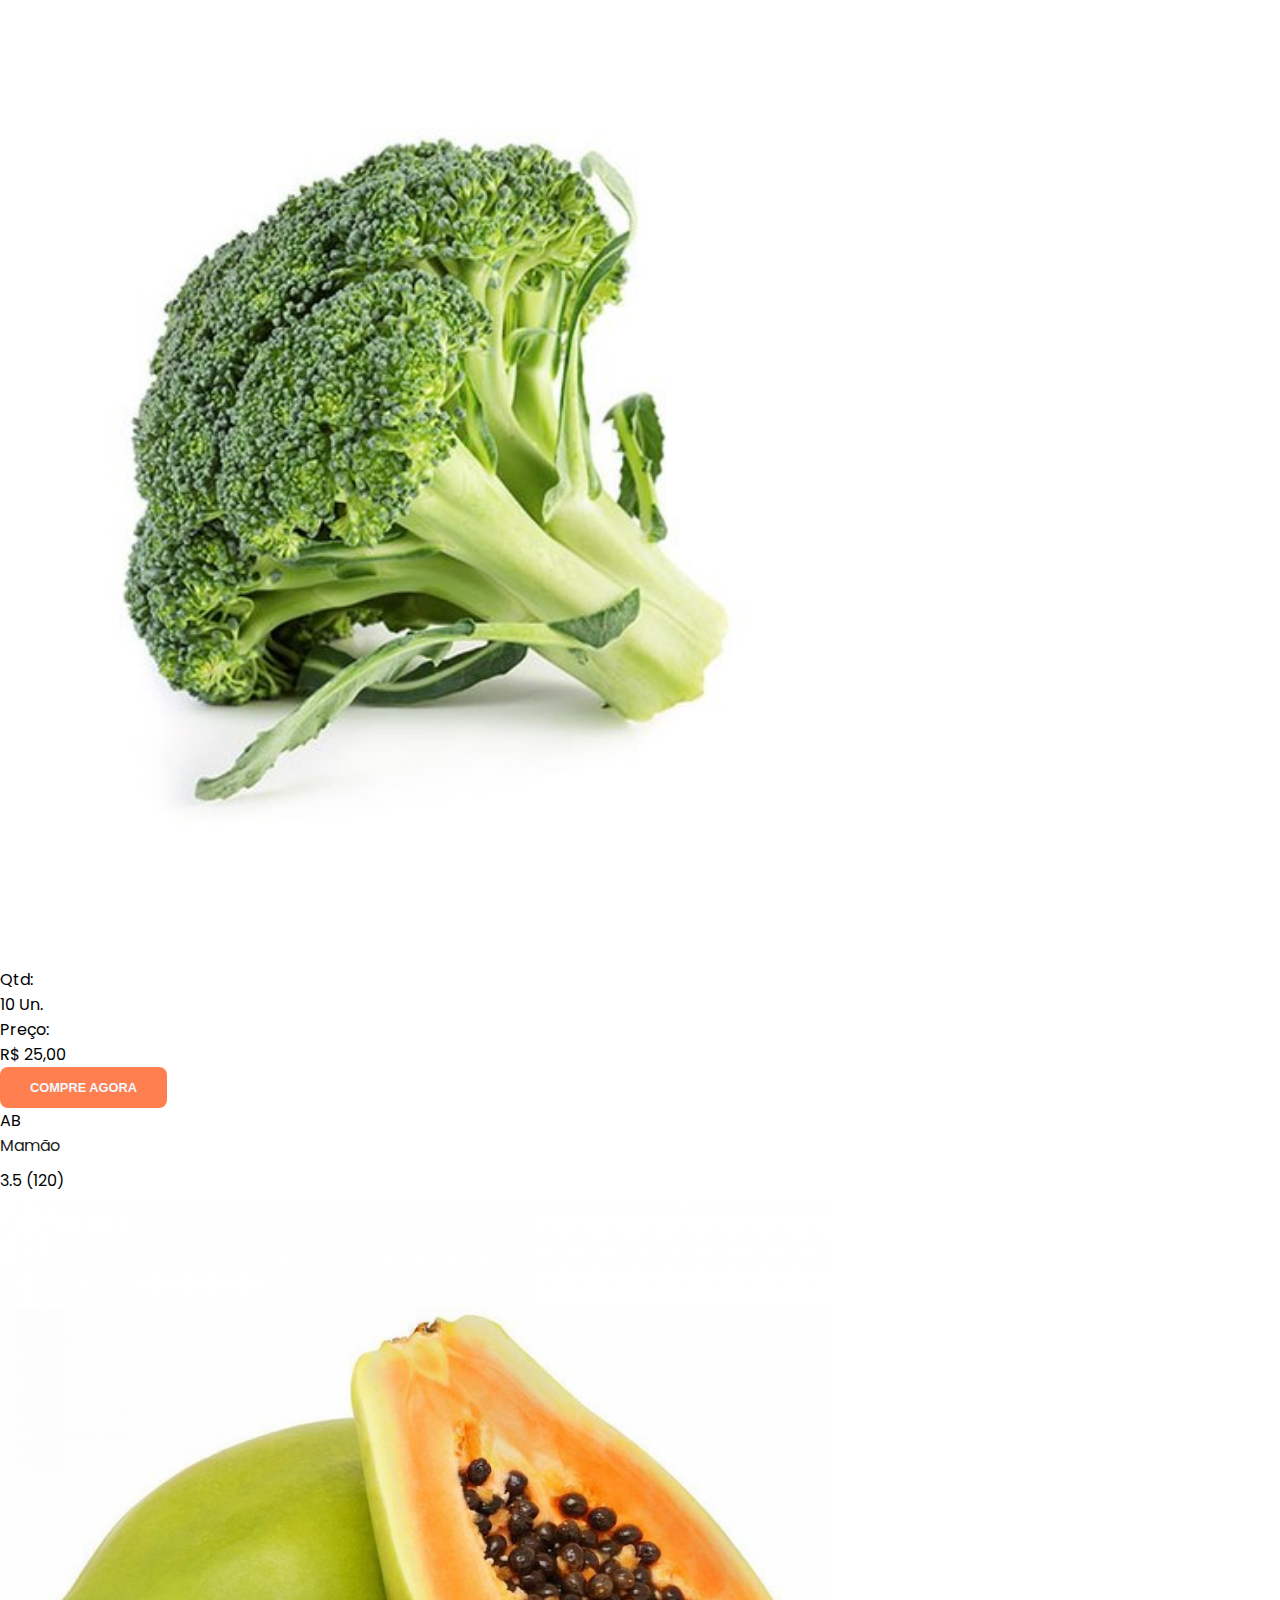
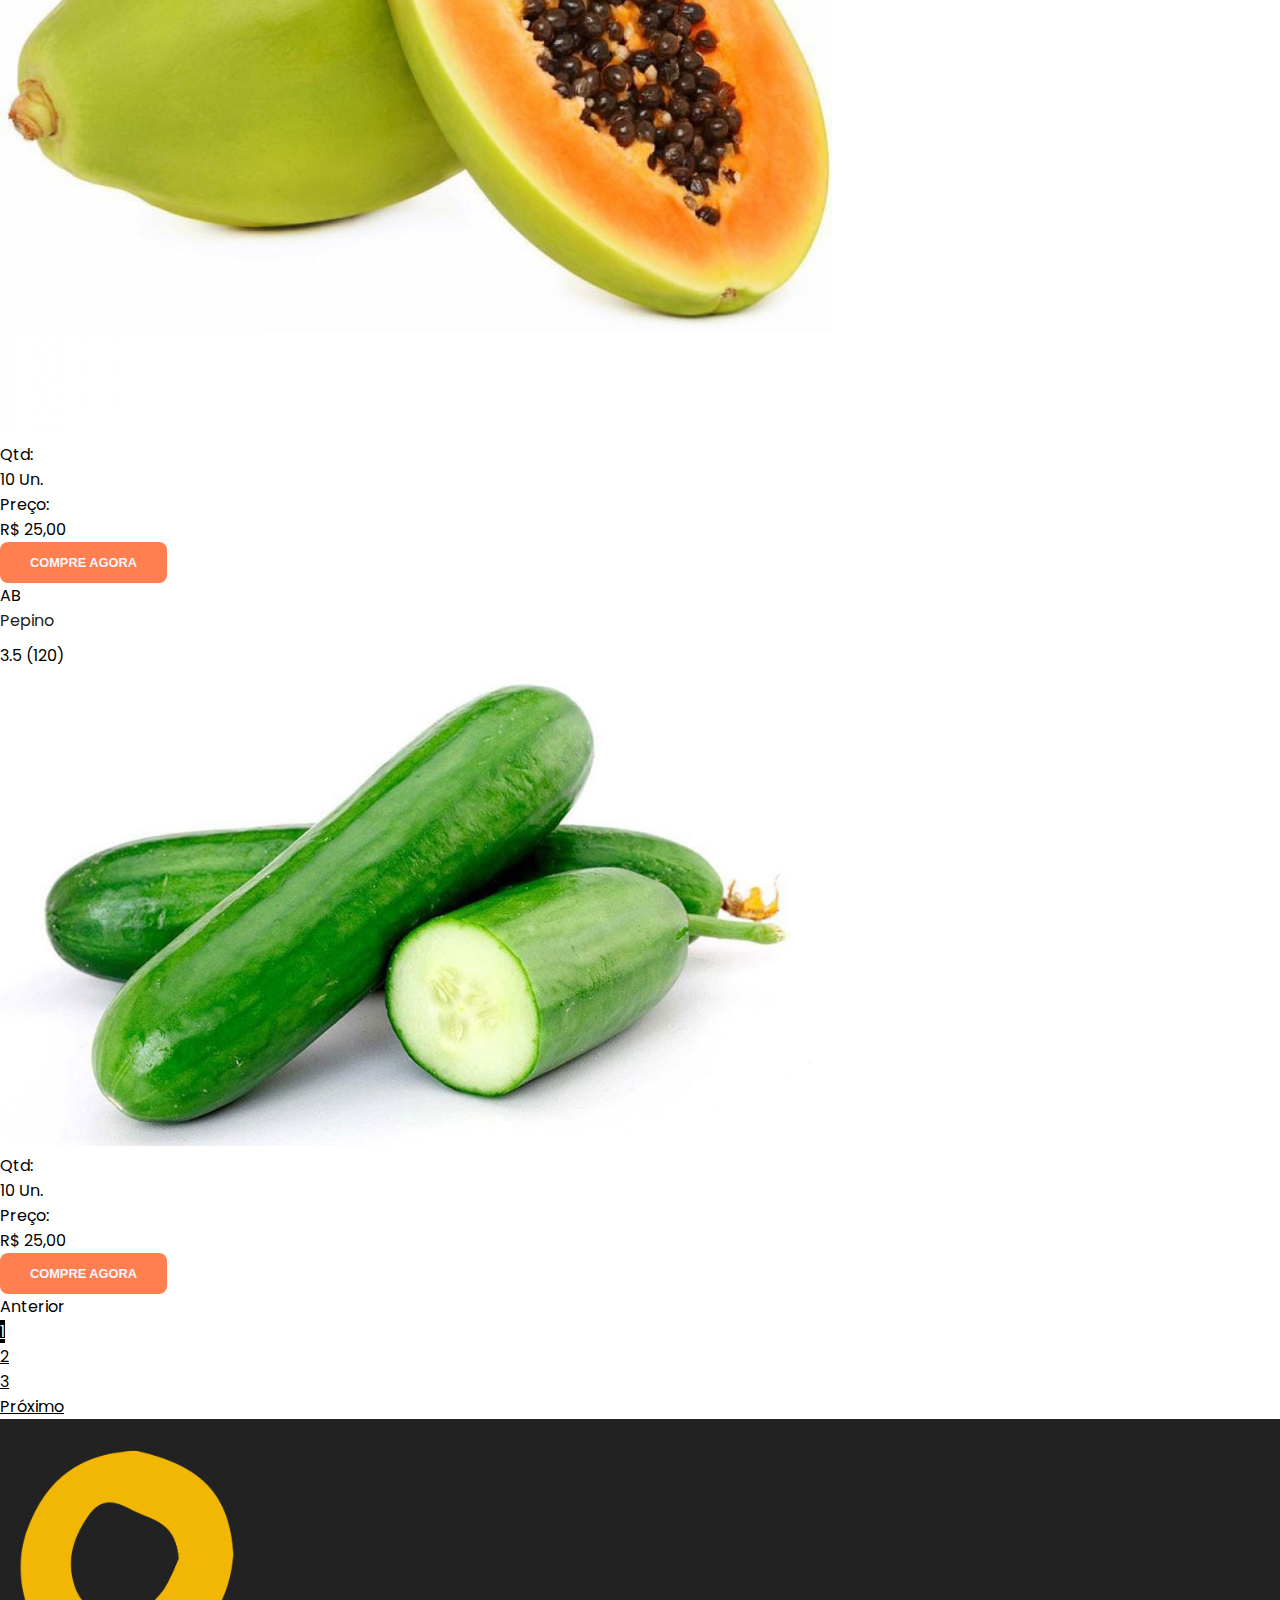
<file: pages/loja.html>
<!DOCTYPE html>
<html lang="pt-br">
  <head>
    <meta charset="UTF-8" />
    <meta name="viewport" content="width=device-width, initial-scale=1.0" />
    <title>Ortifood - Produtos</title>
    <!--================== FAVICON ===================-->
    <link rel="icon" href="assets/img/o_black.png" />
    <!--================== CSS ===================-->
    <link rel="stylesheet" href="../assets/css/loja.css" />
    <link rel="stylesheet" href="../assets/css/mainLayout.css" />

    <!--================== LINK THUMBNAIL META TAGS ===================-->
    <!-- MS Tile - for Microsoft apps-->
    <meta
      name="msapplication-TileImage"
      content="assets/img/o_yellow.png"
    />
    <!-- fb & Whatsapp -->
    <meta property="og:site_name" content="Ortifood" />
    <meta property="og:title" content="Os Melhores Preços" />
    <meta
      property="og:description"
      content="Um jeito diferente de comprar frutas e hortaliças"
    />
    <!-- IMG URL: -->
    <meta
      property="og:image"
      content="assets/img/o_yellow.png"
    />
    <meta property="og:type" content="website" />
    <meta property="og:image:type" content="image/jpeg" />
    <!--  size up to 300px. Anything above this will not work in WhatsApp -->
    <meta property="og:image:width" content="300" />
    <meta property="og:image:height" content="300" />
    <meta property="og:url" content="" />

    <!-- FontAwesome CDN: -->
    <link
      rel="stylesheet"
      href="https://pro.fontawesome.com/releases/v5.10.0/css/all.css"
      integrity="sha384-AYmEC3Yw5cVb3ZcuHtOA93w35dYTsvhLPVnYs9eStHfGJvOvKxVfELGroGkvsg+p"
      crossorigin="anonymous"
    />

    <!-- Bootstrap stackPath CSS: -->
    <link
      rel="stylesheet"
      href="https://stackpath.bootstrapcdn.com/bootstrap/4.1.3/css/bootstrap.min.css"
      integrity="sha384-MCw98/SFnGE8fJT3GXwEOngsV7Zt27NXFoaoApmYm81iuXoPkFOJwJ8ERdknLPMO"
      crossorigin="anonymous"
    />
  </head>

  <body>
    <!-- Bootstrap Jquery and Js separate files:  -->
    <script
      src="https://cdn.jsdelivr.net/npm/@popperjs/core@2.9.2/dist/umd/popper.min.js"
      integrity="sha384-IQsoLXl5PILFhosVNubq5LC7Qb9DXgDA9i+tQ8Zj3iwWAwPtgFTxbJ8NT4GN1R8p"
      crossorigin="anonymous"
    ></script>
    <script
      src="https://cdn.jsdelivr.net/npm/bootstrap@5.0.2/dist/js/bootstrap.min.js"
      integrity="sha384-cVKIPhGWiC2Al4u+LWgxfKTRIcfu0JTxR+EQDz/bgldoEyl4H0zUF0QKbrJ0EcQF"
      crossorigin="anonymous"
    ></script>

    <!-- NavBar: -->
    <nav class="navbar navbar-expand-lg navbar-light bg-white py-3 fixed-top">
      <div class="container">
        <a href="/index.html">
          <img src="../assets/img/ortiFood.png" width="15%" alt="" />
        </a>
        <button
          class="navbar-toggler"
          type="button"
          data-bs-toggle="collapse"
          data-bs-target="#navbarSupportedContent"
          aria-controls="navbarSupportedContent"
          aria-expanded="false"
          aria-label="Toggle navigation"
        >
          <span><i id="bar" class="fas fa-bars"></i></span>
        </button>
        <div class="collapse navbar-collapse" id="navbarSupportedContent">
          <ul class="navbar-nav ml-auto">
            <li class="nav-item">
              <a class="nav_link" href="../index.html">Home</a>
            </li>
            <li class="nav-item">
              <a class="nav_link active" href="/pages/loja.html">Loja</a>
            </li>
            <li class="nav-item">
              <a class="nav_link" href="/pages/blog.html">Blog</a>
            </li>
            <li class="nav-item">
              <a class="nav_link" href="#">Sobre</a>
            </li>
            <li class="nav-item">
              <a class="nav_link" href="#">Contato</a>
            </li>
            <li class="nav-item">
              <i class="fal fa-search"></i>
            </li>
            <li class="nav-item">
              <a href="/pages/carrinho.html">
                <i class="fal fa-shopping-bag"></i>
              </a>
            </li>
          </ul>
        </div>
      </div>
    </nav>

    <section class="my-5 py-5" id="products">
      <div class="container mt-5 py-5">
        <h3 class="font-weight-bold">Nossos Produtos</h3>
        <!-- Linha pra separar o conteúdo: -->
        <hr class="" />
        <p>Aqui você pode ver os todos os produtos disponíveis na Ortifood.</p>
      </div>

      <div class="row mx-auto container">
          <div class="col-xl-3 col-lg-4 col-md-6 col-sm-12 mb-4 d-flex justify-content-center">
            <div class="card-ortifood p-3 text-center">
              <div class="d-flex align-items-center">
                <div class="circle">
                  AB
                </div>
                <h5 class="nome-produto">Morango</h5>
              </div>
              <div class="align-left">
                <div class="stars">
                  <i class="fas fa-star"></i>
                  <i class="fas fa-star"></i>
                  <i class="fas fa-star"></i>
                  <i class="fas fa-star"></i>
                  <i class="fas fa-star"></i>
                  <span class="ms-2 text-muted small">3.5 (120)</span>
                </div>
              </div>
              <div class="image-wrapper mb-3">
                <img src="../assets/img/fruits/strawberry.jpg" alt="Morango" width="65%" class="img-fluid mb-3">
              </div>
              <div class="d-flex justify-content-between align-items-center">
                <div class="d-flex align-items-center">
                  <i class="fas fa-box me-1 icons-color"></i>
                  <span class="unidade-produto text-muted mb-0">Qtd:</span>
                </div>
                <span class="text-muted mb-0">10 Un.</span>
              </div>
              <div class="d-flex justify-content-between align-items-center">
                <div class="d-flex align-items-center">
                  <i class="fas fa-dollar-sign icons-color"></i>
                  <span class="unidade-produto text-muted mb-0">Preço:</span>
                </div>
                  <span class="preco-produto mb-0">R$ 25,00</span>
              </div>
              <a href="./produto.html">
                <button class="buy-btn text-uppercase">Compre Agora</button></a
              >
            </div>
          </div>
          <div class="col-xl-3 col-lg-4 col-md-6 col-sm-12 mb-4 d-flex justify-content-center">
            <div class="card-ortifood p-3 text-center">
                <div class="d-flex align-items-center">
                  <div class="circle">
                    AB
                  </div>
                  <h5 class="nome-produto">Kiwi</h5>
                </div>
                <div class="align-left">
                  <div class="stars">
                    <i class="fas fa-star"></i>
                    <i class="fas fa-star"></i>
                    <i class="fas fa-star"></i>
                    <i class="fas fa-star"></i>
                    <i class="fas fa-star"></i>
                    <span class="ms-2 text-muted small">3.5 (120)</span>
                  </div>
                </div>
                <div class="image-wrapper mb-3">
                  <img src="../assets/img/fruits/kiwi.png" alt="Kiwi" width="65%" class="img-fluid mb-3">
                </div>
                <div class="d-flex justify-content-between align-items-center">
                  <div class="d-flex align-items-center">
                    <i class="fas fa-box me-1 icons-color"></i>
                    <span class="unidade-produto text-muted mb-0">Qtd:</span>
                  </div>
                  <span class="text-muted mb-0">10 Un.</span>
                </div>
                <div class="d-flex justify-content-between align-items-center">
                  <div class="d-flex align-items-center">
                    <i class="fas fa-dollar-sign icons-color"></i>
                    <span class="unidade-produto text-muted mb-0">Preço:</span>
                  </div>
                    <span class="preco-produto mb-0">R$ 25,00</span>
                </div>
                <button class="buy-btn text-uppercase">Compre Agora</button>
            </div>
          </div>
          <div class="col-xl-3 col-lg-4 col-md-6 col-sm-12 mb-4 d-flex justify-content-center">
            <div class="card-ortifood p-3 text-center">
                <div class="d-flex align-items-center">
                  <div class="circle">
                    AB
                  </div>
                  <h5 class="nome-produto">Cenoura</h5>
                </div>
                <div class="align-left">
                  <div class="stars">
                    <i class="fas fa-star"></i>
                    <i class="fas fa-star"></i>
                    <i class="fas fa-star"></i>
                    <i class="fas fa-star"></i>
                    <i class="fas fa-star"></i>
                    <span class="ms-2 text-muted small">3.5 (120)</span>
                  </div>
                </div>
                <div class="image-wrapper mb-3">
                  <img src="../assets/img/produce/carrot.png" alt="Cenoura" width="65%" class="img-fluid mb-3">
                </div>
                <div class="d-flex justify-content-between align-items-center">
                  <div class="d-flex align-items-center">
                    <i class="fas fa-box me-1 icons-color"></i>
                    <span class="unidade-produto text-muted mb-0">Qtd:</span>
                  </div>
                  <span class="text-muted mb-0">10 Un.</span>
                </div>
                <div class="d-flex justify-content-between align-items-center">
                  <div class="d-flex align-items-center">
                    <i class="fas fa-dollar-sign icons-color"></i>
                    <span class="unidade-produto text-muted mb-0">Preço:</span>
                  </div>
                    <span class="preco-produto mb-0">R$ 25,00</span>
                </div>
                <button class="buy-btn text-uppercase">Compre Agora</button>
            </div>
          </div>
          <div class="col-xl-3 col-lg-4 col-md-6 col-sm-12 mb-4 d-flex justify-content-center">
            <div class="card-ortifood p-3 text-center">
                <div class="d-flex align-items-center">
                  <div class="circle">
                    AB
                  </div>
                  <h5 class="nome-produto">Rabanete</h5>
                </div>
                <div class="align-left">
                  <div class="stars">
                    <i class="fas fa-star"></i>
                    <i class="fas fa-star"></i>
                    <i class="fas fa-star"></i>
                    <i class="fas fa-star"></i>
                    <i class="fas fa-star"></i>
                    <span class="ms-2 text-muted small">3.5 (120)</span>
                  </div>
                </div>
                <div class="image-wrapper mb-3">
                  <img src="../assets/img/produce/rabanete.png" alt="Rabanete" width="65%" class="img-fluid mb-3">
                </div>
                <div class="d-flex justify-content-between align-items-center">
                  <div class="d-flex align-items-center">
                    <i class="fas fa-box me-1 icons-color"></i>
                    <span class="unidade-produto text-muted mb-0">Qtd:</span>
                  </div>
                  <span class="text-muted mb-0">10 Un.</span>
                </div>
                <div class="d-flex justify-content-between align-items-center">
                  <div class="d-flex align-items-center">
                    <i class="fas fa-dollar-sign icons-color"></i>
                    <span class="unidade-produto text-muted mb-0">Preço:</span>
                  </div>
                    <span class="preco-produto mb-0">R$ 25,00</span>
                </div>
                <button class="buy-btn text-uppercase">Compre Agora</button>
            </div>
          </div>
          <div class="col-xl-3 col-lg-4 col-md-6 col-sm-12 mb-4 d-flex justify-content-center">
            <div class="card-ortifood p-3 text-center">
                <div class="d-flex align-items-center">
                  <div class="circle">
                    AB
                  </div>
                  <h5 class="nome-produto">Alface</h5>
                </div>
                <div class="align-left">
                  <div class="stars">
                    <i class="fas fa-star"></i>
                    <i class="fas fa-star"></i>
                    <i class="fas fa-star"></i>
                    <i class="fas fa-star"></i>
                    <i class="fas fa-star"></i>
                    <span class="ms-2 text-muted small">3.5 (120)</span>
                  </div>
                </div>
                <div class="image-wrapper mb-3">
                  <img src="../assets/img/produce/lettuce.jpg" alt="Alface" width="65%" class="img-fluid mb-3">
                </div>
                <div class="d-flex justify-content-between align-items-center">
                  <div class="d-flex align-items-center">
                    <i class="fas fa-box me-1 icons-color"></i>
                    <span class="unidade-produto text-muted mb-0">Qtd:</span>
                  </div>
                  <span class="text-muted mb-0">10 Un.</span>
                </div>
                <div class="d-flex justify-content-between align-items-center">
                  <div class="d-flex align-items-center">
                    <i class="fas fa-dollar-sign icons-color"></i>
                    <span class="unidade-produto text-muted mb-0">Preço:</span>
                  </div>
                    <span class="preco-produto mb-0">R$ 25,00</span>
                </div>
                <button class="buy-btn text-uppercase">Compre Agora</button>
            </div>
          </div>
          <div class="col-xl-3 col-lg-4 col-md-6 col-sm-12 mb-4 d-flex justify-content-center">
            <div class="card-ortifood p-3 text-center">
                <div class="d-flex align-items-center">
                  <div class="circle">
                    AB
                  </div>
                  <h5 class="nome-produto">Banana</h5>
                </div>
                <div class="align-left">
                  <div class="stars">
                    <i class="fas fa-star"></i>
                    <i class="fas fa-star"></i>
                    <i class="fas fa-star"></i>
                    <i class="fas fa-star"></i>
                    <i class="fas fa-star"></i>
                    <span class="ms-2 text-muted small">3.5 (120)</span>
                  </div>
                </div>
                <div class="image-wrapper mb-3">
                  <img src="../assets/img/fruits/banana.png" alt="Banana" width="65%" class="img-fluid mb-3">
                </div>
                <div class="d-flex justify-content-between align-items-center">
                  <div class="d-flex align-items-center">
                    <i class="fas fa-box me-1 icons-color"></i>
                    <span class="unidade-produto text-muted mb-0">Qtd:</span>
                  </div>
                  <span class="text-muted mb-0">10 Un.</span>
                </div>
                <div class="d-flex justify-content-between align-items-center">
                  <div class="d-flex align-items-center">
                    <i class="fas fa-dollar-sign icons-color"></i>
                    <span class="unidade-produto text-muted mb-0">Preço:</span>
                  </div>
                    <span class="preco-produto mb-0">R$ 25,00</span>
                </div>
                <button class="buy-btn text-uppercase">Compre Agora</button>
            </div>
          </div>
          <div class="col-xl-3 col-lg-4 col-md-6 col-sm-12 mb-4 d-flex justify-content-center">
            <div class="card-ortifood p-3 text-center">
                <div class="d-flex align-items-center">
                  <div class="circle">
                    AB
                  </div>
                  <h5 class="nome-produto">Melão</h5>
                </div>
                <div class="align-left">
                  <div class="stars">
                    <i class="fas fa-star"></i>
                    <i class="fas fa-star"></i>
                    <i class="fas fa-star"></i>
                    <i class="fas fa-star"></i>
                    <i class="fas fa-star"></i>
                    <span class="ms-2 text-muted small">3.5 (120)</span>
                  </div>
                </div>
                <div class="image-wrapper mb-3">
                  <img src="../assets/img/fruits/melao.png" alt="Melao" width="65%" class="img-fluid mb-3">
                </div>
                <div class="d-flex justify-content-between align-items-center">
                  <div class="d-flex align-items-center">
                    <i class="fas fa-box me-1 icons-color"></i>
                    <span class="unidade-produto text-muted mb-0">Qtd:</span>
                  </div>
                  <span class="text-muted mb-0">10 Un.</span>
                </div>
                <div class="d-flex justify-content-between align-items-center">
                  <div class="d-flex align-items-center">
                    <i class="fas fa-dollar-sign icons-color"></i>
                    <span class="unidade-produto text-muted mb-0">Preço:</span>
                  </div>
                    <span class="preco-produto mb-0">R$ 25,00</span>
                </div>
                <button class="buy-btn text-uppercase">Compre Agora</button>
            </div>
          </div>
          <div class="col-xl-3 col-lg-4 col-md-6 col-sm-12 mb-4 d-flex justify-content-center">
            <div class="card-ortifood p-3 text-center">
                <div class="d-flex align-items-center">
                  <div class="circle">
                    AB
                  </div>
                  <h5 class="nome-produto">Pimentão verde</h5>
                </div>
                <div class="align-left">
                  <div class="stars">
                    <i class="fas fa-star"></i>
                    <i class="fas fa-star"></i>
                    <i class="fas fa-star"></i>
                    <i class="fas fa-star"></i>
                    <i class="fas fa-star"></i>
                    <span class="ms-2 text-muted small">3.5 (120)</span>
                  </div>
                </div>
                <div class="image-wrapper mb-3">
                  <img src="../assets/img/produce/pimentao.jpg" alt="Pimentão verde" width="65%" class="img-fluid mb-3">
                </div>
                <div class="d-flex justify-content-between align-items-center">
                  <div class="d-flex align-items-center">
                    <i class="fas fa-box me-1 icons-color"></i>
                    <span class="unidade-produto text-muted mb-0">Qtd:</span>
                  </div>
                  <span class="text-muted mb-0">10 Un.</span>
                </div>
                <div class="d-flex justify-content-between align-items-center">
                  <div class="d-flex align-items-center">
                    <i class="fas fa-dollar-sign icons-color"></i>
                    <span class="unidade-produto text-muted mb-0">Preço:</span>
                  </div>
                    <span class="preco-produto mb-0">R$ 25,00</span>
                </div>
                <button class="buy-btn text-uppercase">Compre Agora</button>
            </div>
          </div>
          <div class="col-xl-3 col-lg-4 col-md-6 col-sm-12 mb-4 d-flex justify-content-center">
            <div class="card-ortifood p-3 text-center">
                <div class="d-flex align-items-center">
                  <div class="circle">
                    AB
                  </div>
                  <h5 class="nome-produto">Melancia</h5>
                </div>
                <div class="align-left">
                  <div class="stars">
                    <i class="fas fa-star"></i>
                    <i class="fas fa-star"></i>
                    <i class="fas fa-star"></i>
                    <i class="fas fa-star"></i>
                    <i class="fas fa-star"></i>
                    <span class="ms-2 text-muted small">3.5 (120)</span>
                  </div>
                </div>
                <div class="image-wrapper mb-3">
                  <img src="../assets/img/fruits/watermelon.jpg" alt="Melancia" width="65%" class="img-fluid mb-3">
                </div>
                <div class="d-flex justify-content-between align-items-center">
                  <div class="d-flex align-items-center">
                    <i class="fas fa-box me-1 icons-color"></i>
                    <span class="unidade-produto text-muted mb-0">Qtd:</span>
                  </div>
                  <span class="text-muted mb-0">10 Un.</span>
                </div>
                <div class="d-flex justify-content-between align-items-center">
                  <div class="d-flex align-items-center">
                    <i class="fas fa-dollar-sign icons-color"></i>
                    <span class="unidade-produto text-muted mb-0">Preço:</span>
                  </div>
                    <span class="preco-produto mb-0">R$ 25,00</span>
                </div>
                <button class="buy-btn text-uppercase">Compre Agora</button>
            </div>
          </div>
          <div class="col-xl-3 col-lg-4 col-md-6 col-sm-12 mb-4 d-flex justify-content-center">
            <div class="card-ortifood p-3 text-center">
                <div class="d-flex align-items-center">
                  <div class="circle">
                    AB
                  </div>
                  <h5 class="nome-produto">Abacaxi</h5>
                </div>
                <div class="align-left">
                  <div class="stars">
                    <i class="fas fa-star"></i>
                    <i class="fas fa-star"></i>
                    <i class="fas fa-star"></i>
                    <i class="fas fa-star"></i>
                    <i class="fas fa-star"></i>
                    <span class="ms-2 text-muted small">3.5 (120)</span>
                  </div>
                </div>
                <div class="image-wrapper mb-3">
                  <img src="../assets/img/fruits/abacaxi.png" alt="Abacaxi" width="65%" class="img-fluid mb-3">
                </div>
                <div class="d-flex justify-content-between align-items-center">
                  <div class="d-flex align-items-center">
                    <i class="fas fa-box me-1 icons-color"></i>
                    <span class="unidade-produto text-muted mb-0">Qtd:</span>
                  </div>
                  <span class="text-muted mb-0">10 Un.</span>
                </div>
                <div class="d-flex justify-content-between align-items-center">
                  <div class="d-flex align-items-center">
                    <i class="fas fa-dollar-sign icons-color"></i>
                    <span class="unidade-produto text-muted mb-0">Preço:</span>
                  </div>
                    <span class="preco-produto mb-0">R$ 25,00</span>
                </div>
                <button class="buy-btn text-uppercase">Compre Agora</button>
            </div>
          </div>
          <div class="col-xl-3 col-lg-4 col-md-6 col-sm-12 mb-4 d-flex justify-content-center">
            <div class="card-ortifood p-3 text-center">
                <div class="d-flex align-items-center">
                  <div class="circle">
                    AB
                  </div>
                  <h5 class="nome-produto">Rucula</h5>
                </div>
                <div class="align-left">
                  <div class="stars">
                    <i class="fas fa-star"></i>
                    <i class="fas fa-star"></i>
                    <i class="fas fa-star"></i>
                    <i class="fas fa-star"></i>
                    <i class="fas fa-star"></i>
                    <span class="ms-2 text-muted small">3.5 (120)</span>
                  </div>
                </div>
                <div class="image-wrapper mb-3">
                  <img src="../assets/img/produce/rucula.jpg" alt="Rucula" width="65%" class="img-fluid mb-3">
                </div>
                <div class="d-flex justify-content-between align-items-center">
                  <div class="d-flex align-items-center">
                    <i class="fas fa-box me-1 icons-color"></i>
                    <span class="unidade-produto text-muted mb-0">Qtd:</span>
                  </div>
                  <span class="text-muted mb-0">10 Un.</span>
                </div>
                <div class="d-flex justify-content-between align-items-center">
                  <div class="d-flex align-items-center">
                    <i class="fas fa-dollar-sign icons-color"></i>
                    <span class="unidade-produto text-muted mb-0">Preço:</span>
                  </div>
                    <span class="preco-produto mb-0">R$ 25,00</span>
                </div>
                <button class="buy-btn text-uppercase">Compre Agora</button>
            </div>
          </div>
          <div class="col-xl-3 col-lg-4 col-md-6 col-sm-12 mb-4 d-flex justify-content-center">
            <div class="card-ortifood p-3 text-center">
                <div class="d-flex align-items-center">
                  <div class="circle">
                    AB
                  </div>
                  <h5 class="nome-produto">Uva</h5>
                </div>
                <div class="align-left">
                  <div class="stars">
                    <i class="fas fa-star"></i>
                    <i class="fas fa-star"></i>
                    <i class="fas fa-star"></i>
                    <i class="fas fa-star"></i>
                    <i class="fas fa-star"></i>
                    <span class="ms-2 text-muted small">3.5 (120)</span>
                  </div>
                </div>
                <div class="image-wrapper mb-3">
                  <img src="../assets/img/fruits/uva.png" alt="Uva" width="65%" class="img-fluid mb-3">
                </div>
                <div class="d-flex justify-content-between align-items-center">
                  <div class="d-flex align-items-center">
                    <i class="fas fa-box me-1 icons-color"></i>
                    <span class="unidade-produto text-muted mb-0">Qtd:</span>
                  </div>
                  <span class="text-muted mb-0">10 Un.</span>
                </div>
                <div class="d-flex justify-content-between align-items-center">
                  <div class="d-flex align-items-center">
                    <i class="fas fa-dollar-sign icons-color"></i>
                    <span class="unidade-produto text-muted mb-0">Preço:</span>
                  </div>
                    <span class="preco-produto mb-0">R$ 25,00</span>
                </div>
                <button class="buy-btn text-uppercase">Compre Agora</button>
            </div>
          </div>
          <div class="col-xl-3 col-lg-4 col-md-6 col-sm-12 mb-4 d-flex justify-content-center">
            <div class="card-ortifood p-3 text-center">
                <div class="d-flex align-items-center">
                  <div class="circle">
                    AB
                  </div>
                  <h5 class="nome-produto">Pêra</h5>
                </div>
                <div class="align-left">
                  <div class="stars">
                    <i class="fas fa-star"></i>
                    <i class="fas fa-star"></i>
                    <i class="fas fa-star"></i>
                    <i class="fas fa-star"></i>
                    <i class="fas fa-star"></i>
                    <span class="ms-2 text-muted small">3.5 (120)</span>
                  </div>
                </div>
                <div class="image-wrapper mb-3">
                  <img src="../assets/img/fruits/pera.png" alt="Pêra" width="65%" class="img-fluid mb-3">
                </div>
                <div class="d-flex justify-content-between align-items-center">
                  <div class="d-flex align-items-center">
                    <i class="fas fa-box me-1 icons-color"></i>
                    <span class="unidade-produto text-muted mb-0">Qtd:</span>
                  </div>
                  <span class="text-muted mb-0">10 Un.</span>
                </div>
                <div class="d-flex justify-content-between align-items-center">
                  <div class="d-flex align-items-center">
                    <i class="fas fa-dollar-sign icons-color"></i>
                    <span class="unidade-produto text-muted mb-0">Preço:</span>
                  </div>
                    <span class="preco-produto mb-0">R$ 25,00</span>
                </div>
                <button class="buy-btn text-uppercase">Compre Agora</button>
            </div>
          </div>
          <div class="col-xl-3 col-lg-4 col-md-6 col-sm-12 mb-4 d-flex justify-content-center">
            <div class="card-ortifood p-3 text-center">
                <div class="d-flex align-items-center">
                  <div class="circle">
                    AB
                  </div>
                  <h5 class="nome-produto">Brocolis</h5>
                </div>
                <div class="align-left">
                  <div class="stars">
                    <i class="fas fa-star"></i>
                    <i class="fas fa-star"></i>
                    <i class="fas fa-star"></i>
                    <i class="fas fa-star"></i>
                    <i class="fas fa-star"></i>
                    <span class="ms-2 text-muted small">3.5 (120)</span>
                  </div>
                </div>
                <div class="image-wrapper mb-3">
                  <img src="../assets/img/produce/brocolis.jpg" alt="Brocolis" width="65%" class="img-fluid mb-3">
                </div>
                <div class="d-flex justify-content-between align-items-center">
                  <div class="d-flex align-items-center">
                    <i class="fas fa-box me-1 icons-color"></i>
                    <span class="unidade-produto text-muted mb-0">Qtd:</span>
                  </div>
                  <span class="text-muted mb-0">10 Un.</span>
                </div>
                <div class="d-flex justify-content-between align-items-center">
                  <div class="d-flex align-items-center">
                    <i class="fas fa-dollar-sign icons-color"></i>
                    <span class="unidade-produto text-muted mb-0">Preço:</span>
                  </div>
                    <span class="preco-produto mb-0">R$ 25,00</span>
                </div>
                <button class="buy-btn text-uppercase">Compre Agora</button>
            </div>
          </div>
          <div class="col-xl-3 col-lg-4 col-md-6 col-sm-12 mb-4 d-flex justify-content-center">
            <div class="card-ortifood p-3 text-center">
                <div class="d-flex align-items-center">
                  <div class="circle">
                    AB
                  </div>
                  <h5 class="nome-produto">Mamão</h5>
                </div>
                <div class="align-left">
                  <div class="stars">
                    <i class="fas fa-star"></i>
                    <i class="fas fa-star"></i>
                    <i class="fas fa-star"></i>
                    <i class="fas fa-star"></i>
                    <i class="fas fa-star"></i>
                    <span class="ms-2 text-muted small">3.5 (120)</span>
                  </div>
                </div>
                <div class="image-wrapper mb-3">
                  <img src="../assets/img/fruits/mamao.jpg" alt="Mamão" width="65%" class="img-fluid mb-3">
                </div>
                <div class="d-flex justify-content-between align-items-center">
                  <div class="d-flex align-items-center">
                    <i class="fas fa-box me-1 icons-color"></i>
                    <span class="unidade-produto text-muted mb-0">Qtd:</span>
                  </div>
                  <span class="text-muted mb-0">10 Un.</span>
                </div>
                <div class="d-flex justify-content-between align-items-center">
                  <div class="d-flex align-items-center">
                    <i class="fas fa-dollar-sign icons-color"></i>
                    <span class="unidade-produto text-muted mb-0">Preço:</span>
                  </div>
                    <span class="preco-produto mb-0">R$ 25,00</span>
                </div>
                <button class="buy-btn text-uppercase">Compre Agora</button>
            </div>
          </div>
          <div class="col-xl-3 col-lg-4 col-md-6 col-sm-12 mb-4 d-flex justify-content-center">
            <div class="card-ortifood p-3 text-center">
                <div class="d-flex align-items-center">
                  <div class="circle">
                    AB
                  </div>
                  <h5 class="nome-produto">Pepino</h5>
                </div>
                <div class="align-left">
                  <div class="stars">
                    <i class="fas fa-star"></i>
                    <i class="fas fa-star"></i>
                    <i class="fas fa-star"></i>
                    <i class="fas fa-star"></i>
                    <i class="fas fa-star"></i>
                    <span class="ms-2 text-muted small">3.5 (120)</span>
                  </div>
                </div>
                <div class="image-wrapper mb-3">
                  <img src="../assets/img/produce/pepino.jpg" alt="Pepino" width="65%" class="img-fluid mb-3">
                </div>
                <div class="d-flex justify-content-between align-items-center">
                  <div class="d-flex align-items-center">
                    <i class="fas fa-box me-1 icons-color"></i>
                    <span class="unidade-produto text-muted mb-0">Qtd:</span>
                  </div>
                  <span class="text-muted mb-0">10 Un.</span>
                </div>
                <div class="d-flex justify-content-between align-items-center">
                  <div class="d-flex align-items-center">
                    <i class="fas fa-dollar-sign icons-color"></i>
                    <span class="unidade-produto text-muted mb-0">Preço:</span>
                  </div>
                    <span class="preco-produto mb-0">R$ 25,00</span>
                </div>
                <button class="buy-btn text-uppercase">Compre Agora</button>
            </div>
          </div>
      </div>

      <!-- Nav de paginação -->
      <nav class="row mx-auto mt-5 container" aria-label="...">
        <ul class="pagination">
          <li class="page-item disabled">
            <span class="page-link">Anterior</span>
          </li>
          <li class="page-item active"><a class="page-link" href="#">1</a></li>
          <li class="page-item" aria-current="page">
            <a class="page-link" href="#">2</a>
          </li>
          <li class="page-item"><a class="page-link" href="#">3</a></li>
          <li class="page-item">
            <a class="page-link" href="#">Próximo</a>
          </li>
        </ul>
      </nav>
    </section>

    <footer class="mt-5 py-5">
      <div class="row container mx-auto pt-5">
        <div class="footer-one col-lg-3 col-md-6 col-12">
          <img src="../assets/img/o_yellow.png" width="25%" alt="" />
          <p class="pt-3">
            A <bMain>Ortifood</bMain> é uma plataforma para você comprar frutas e hortaliças de um jeito diferente
          </p>
        </div>

        <div class="footer-one col-lg-3 col-md-6 col-12 mb-3">
          <h5 class="pb-2">Categorias</h5>
          <ul class="list-unstyled">
            <li><a href="">Frutas</a></li>
            <li><a href="">Hortaliças</a></li>
          </ul>
        </div>

        <div class="footer-one col-lg-3 col-md-6 col-12 mb-3">
          <h5 class="pb-2">Contate-nos</h5>
          <div class="">
            <h6 class="text-capitalize">Endereço</h6>
            <p>Itu - SP</p>
          </div>

          <div class="">
            <h6 class="text-capitalize">Telefone</h6>
            <p>+55 (11) 91516-7479</p>
          </div>

          <div class="">
            <h6 class="text-capitalize">E-mail</h6>
            <p>
              <a href="mailto:contato@nahorta.com"
                >contato@nahorta.com</a
              >
            </p>
          </div>
        </div>

        <div class="footer-one col-lg-3 col-md-6 col-12">
          <h5 class="pb-2">Instagram</h5>
          <div class="row">
            <img
              class="img-fluid w-25 h-100 m-2"
              src="../assets/img/insta/1.jpg"
              alt=""
            />
            <img
              class="img-fluid w-25 h-100 m-2"
              src="../assets/img/insta/2.jpg"
              alt=""
            />
            <img
              class="img-fluid w-25 h-100 m-2"
              src="../assets/img/insta/3.jpg"
              alt=""
            />
            <img
              class="img-fluid w-25 h-100 m-2"
              src="../assets/img/insta/4.jpg"
              alt=""
            />
            <img
              class="img-fluid w-25 h-100 m-2"
              src="../assets/img/insta/5.jpg"
              alt=""
            />
          </div>
        </div>
      </div>

      <div class="copyright mt-5">
        <div class="row container mx-auto mb-4">
          <div class="col-lg-3 col-md-6 col-12">
            <img src="../assets/img/payment.png" alt="" />
          </div>

          <div class="col-lg-4 col-md-6 col-12 text-nowrap mb-2">
            <p>© 2025 Ortifood. Todos os direitos reservados</p>
          </div>

          <div class="row">
            <p class="mx-1 ml-4">
              <a href="https://www.instagram.com/ortifood" target="_blank"
                ><i class="fab fa-instagram"></i
              ></a>
            </p>
          </div>
        </div>
      </div>
    </footer>
  </body>
</html>
</file>
<file: assets/css/login.css>
*{
    background-image: url("/assets/img/backphoto.jpeg");
    background-size: cover;
    background-repeat: no-repeat;
    font-family: system-ui, -apple-system, BlinkMacSystemFont, 'Segoe UI', Roboto, Oxygen, Ubuntu, Cantarell, 'Open Sans', 'Helvetica Neue', sans-serif;
    margin: 0;
    padding: 0;
    text-decoration: none;
    box-sizing: border-box;
}
form{
    background:  #f2b705;
    width: 350px;
    height: 500px;
    padding: 75px 50px;
    position: absolute;
    left: 50%;
    top: 50%;
    transform: translate(-50%, -50%);
}
h1{
    text-align: center;
    margin-bottom: 45px;
    color: wheat;
    font-size: 40px;
    background: #f2b705;
}
.textBoxDiv{
    border-bottom: 2px solid white;
    position: relative;
    margin: 35px 15px;
}
.textBoxDiv input{
    background: none;
    background-color: #f2b705;
    border: none;
    outline: none;
    width: 100%;
    color: white;
    height: 30px;
    font-size: 20px;
}
.loginBtn{
    height: 45px;
    width: 100%;
    border: none;
    outline: none;
    background: white;
    font-size: 15px;
}
.loginBtn:hover{
    font-size: 17px;
}
.signUp{
    color: white;
    margin-top: 45px;
    text-align: center;
    background: #f2b705;
}
.signUp a{
    background: #f2b705;
    color: black;
}

.loginMessage{
    background: #f2b705;
    color: black;
    text-align: center;
}
</file>
<file: assets/css/home.css>
#home {
  background-image: url("/assets/img/backphoto.jpeg");
  width: 100%;
  height: 100vh;
  background-size: cover;
  background-repeat: no-repeat;
  background-position: top 60px center;
  display: flex;
  flex-direction: column;
  justify-content: center;
  align-items: flex-start;
}

#categories .one img {
  width: 100%;
  height: 100%;
  background-position: center center;
  background-repeat: no-repeat;
  background-size: cover;
  position: relative;
}

#categories .one .details {
  position: absolute;
  width: 100%;
  height: 100%;
  top: 0;
  left: 0;
  transition: 0.3s ease;
}

#categories .one:hover .details {
  cursor: pointer;
  background-color: #f2b705;
}

#categories .one .details button {
  display: inline-block;
  font-size: 14px;
  font-weight: 500;
  color: #2a2a2a;
  background: none;
  text-transform: none;
  border-bottom: 1px solid #2a2a2a;
  padding: 2.5px;
  transform: translateY(70px);
  transition: 0.3s ease;
}

#categories .one .details button:hover {
  color: #fff;
  border-bottom: 1px solid #fff;
}

#categories .one:nth-child(1) .details {
  display: flex;
  justify-content: center;
  flex-direction: column;
  align-items: flex-start;
  text-align: start;
}

#categories .one:nth-child(2) .details {
  display: flex;
  justify-content: center;
  flex-direction: column;
  align-items: center;
  text-align: center;
}

#categories .one:nth-child(3) .details {
  display: flex;
  justify-content: center;
  flex-direction: column;
  align-items: flex-end;
  text-align: end;
}

.product {
  cursor: pointer;
  margin-bottom: 2rem;
}

.product img {
  transition: 0.3s all;
}

.product:hover img {
  opacity: 0.7;
}

/* Efeito do botão aparecendo de baixo */
.product .buy-btn {
  background: var(--main-color);
  transform: translateY(20px);
  opacity: 0;
  border-radius: 0.3rem;
  transition: 0.3s all;
}
.product:hover .buy-btn {
  transform: translateY(0px);
  opacity: 1;
}

.product .buy-btn:hover {
  background-color: var(--main-color-btn-hover);
}

/* Espaçamento entre as estrelas */
.stars {
  padding: 10px 0;
}

.stars i {
  font-size: 00.8rem;
  color: var(--stars-color);
}

/* Banner com efeito de Parallax: */
#parallaxBanner {
  background-image: url("/assets/img/banner/2.jpg");
  width: 100%;
  height: 60vh;
  background-size: cover;
  background-repeat: no-repeat;
  background-position: top 70px center;
  display: flex;
  flex-direction: column;
  justify-content: center;
  align-items: flex-start;
  /* Efeito parallax: */
  background-attachment: fixed;
}

#parallaxBanner h4 {
  color: #d8d8d8;
}

#parallaxBanner h1 {
  color: white;
}

#parallaxBanner button {
  background-color: var(--main-color);
  color: white;
}

#parallaxBanner button:hover {
  background-color: var(--main-color-btn-hover);
}
</file>
<file: assets/css/mainLayout.css>
@import url("https://fonts.googleapis.com/css2?family=Poppins:wght@100;200;300;400;500;600;700;800;900&display=swap");

* {
  margin: 0;
  padding: 0;
  box-sizing: border-box;
  --main-color-btn-hover: rgba(245, 178, 178, 2);
  --stars-color: rgb(255, 183, 0);
  --main-color: coral;
}

/* Tira a outline de qualquer elemento focado: */
*:focus {
  outline: none !important;
}

body {
  font-family: "Poppins", sans-serif;
}

h1 {
  font-size: 2.5rem;
  font-weight: 700;
}

h2 {
  font-size: 1.8rem;
  font-weight: 600;
}

h3 {
  font-size: 1.4rem;
  font-weight: 800;
}

h4 {
  font-size: 1.1rem;
  font-weight: 600;
}

h5 {
  font-size: 1rem;
  font-weight: 400;
  color: #1d1d1d;
}

h6 {
  color: #d8d8d8;
}

bMain {
  color: var(--main-color);
}

button {
  font-size: 0.8rem;
  font-weight: 700;
  border-radius: 0.5rem !important;
  outline: none;
  border: none;
  text-transform: uppercase;
  background-color: #1d1d1d;
  color: aliceblue;
  padding: 13px 30px;
  cursor: pointer;
  transition: 0.3s ease;
}

button:hover {
  background-color: #353535;
}

.navbar {
  font-size: 16px;
  top: 0;
  left: 0;
  box-shadow: 0 5px 10px rgba(0, 0, 0, 0.1);
}

.navbar .nav-item a {
  color: black;
}

.navbar-light .navbar-nav .nav_link {
  padding: 0 20px;
  color: black;
  font-weight: 500;
  text-decoration: none;
  transition: 0.3 ease;
}

.navbar-light .navbar-nav .nav_link:hover,
.navbar i:hover,
.navbar-light .navbar-nav .nav_link.active,
.navbar i.active,
.nav-item .active {
  color: var(--main-color);
}

.navbar i {
  font-size: 1.2rem;
  padding: 0 7px;
  cursor: pointer;
  font-weight: 500;
  transition: 0.3s ease;
}

/* Estilização menu hambúrguer: */
#bar {
  font-size: 1.5rem;
  padding: 7px;
  cursor: pointer;
  font-weight: 500;
  transition: 0.3s ease;
  color: black;
}

#bar:hover,
#bar.active {
  color: #fff;
}

/* Estilização na navBar mobile: */
@media only screen and (max-width: 991px) {
  body nav div button:hover,
  body nav div button:focus {
    background-color: black;
  }

  body nav div button:hover #bar,
  body nav div button:focus #bar {
    color: #fff;
  }

  #navbarSupportedContent ul {
    margin: 1rem;
    justify-content: flex-end;
    align-items: flex-end;
    text-align: right;
  }

  /* Remove o espaçamento a mais dos links da navBar em
  relação aos ícones de pesquisa e carrinho: */
  #navbarSupportedContent ul li:nth-child(n) a {
    padding: 10px 0;
  }
  /* Espaçamento entre os links da navBar mobile (menu hambúrguer): */
  #navbarSupportedContent ul li:nth-child(n) {
    padding: 5px;
  }
}
.navbar-light .navbar-toggler {
  border: none;
  outline: none;
}

/* Barrinha pra separar o conteúdo: */
hr {
  width: 280px;
  min-height: 4px;
  background-color: var(--main-color);
}

/* Efeito do botão aparecendo de baixo */
.buy-btn {
  background: var(--main-color);
  transform: translateY(20px);
  opacity: 0;
  border-radius: 0.3rem;
  transition: 0.3s all;
}
.buy-btn {
  transform: translateY(0px);
  opacity: 1;
}

.buy-btn:hover {
  background-color: var(--main-color-btn-hover);
}

/* Espaçamento entre as estrelas */
.stars {
  padding: 10px 0;
}

.stars i {
  font-size: 00.8rem;
  color: var(--stars-color);
}

/* Estilização da nav de paginação: */
#products > nav > ul > li.page-item.active > a {
  background-color: black;
  border-color: black;
  color: white;
}
#products > nav > ul > li:nth-child(n):hover > a {
  background-color: var(--main-color);
  border-color: black;
  color: white;
  font-weight: 600;
}
.pagination a {
  color: black;
}

/* Tira a estilização dos links dos botão de compra nos produtos: */
.product a {
  color: white;
  text-decoration: none;
}

.product a:hover {
  color: white;
  text-decoration: none;
}

/* Estilização da caixa de seleção e input de produto: */
select {
  display: block;
  padding: 5px 10px;
}

.singleProduct input {
  width: 50px;
  height: 40px;
  padding-left: 10px;
  font-size: 16px;
  margin-right: 10px;
}

/* Footer */
footer {
  background-color: #222222;
}

footer h5 {
  color: var(--main-color);
  font-weight: 700;
}

footer h6 {
  color: white;
  font-weight: 500;
}

footer li {
  padding-bottom: 4px;
}

footer p {
  color: rgb(204, 204, 204);
  font-size: 0.9rem;
}

footer .copyright a {
  color: black;
  width: 38px;
  height: 38px;
  background-color: white;
  display: inline-block;
  text-align: center;
  line-height: 38px;
  border-radius: 50%;
  transition: 0.3s ease;
  margin: 0 5px;
}

/* Estilização dos social Links: */
footer a {
  font-size: 1rem;
  color: rgb(204, 204, 204);
}

footer .row a:hover {
  color: white;
  background-color: var(--main-color);
}
</file>
<file: assets/css/loja.css>
/* Estilização do conteúdo da página loja: */
.product {
  cursor: pointer;
  margin-bottom: 2rem;
}

.product img {
  width: 100%;
  height: auto;
  box-sizing: border-box;
  object-fit: cover;
  transition: 0.3s all;
}

.product:hover img {
  opacity: 0.7;
}

/* Efeito do botão aparecendo de baixo */
.product .buy-btn {
  background: var(--main-color);
  transform: translateY(20px);
  opacity: 0;
  border-radius: 0.3rem;
  transition: 0.3s all;
}
.product:hover .buy-btn {
  transform: translateY(0px);
  opacity: 1;
}

.product .buy-btn:hover {
  background-color: var(--main-color-btn-hover);
}
</file>
